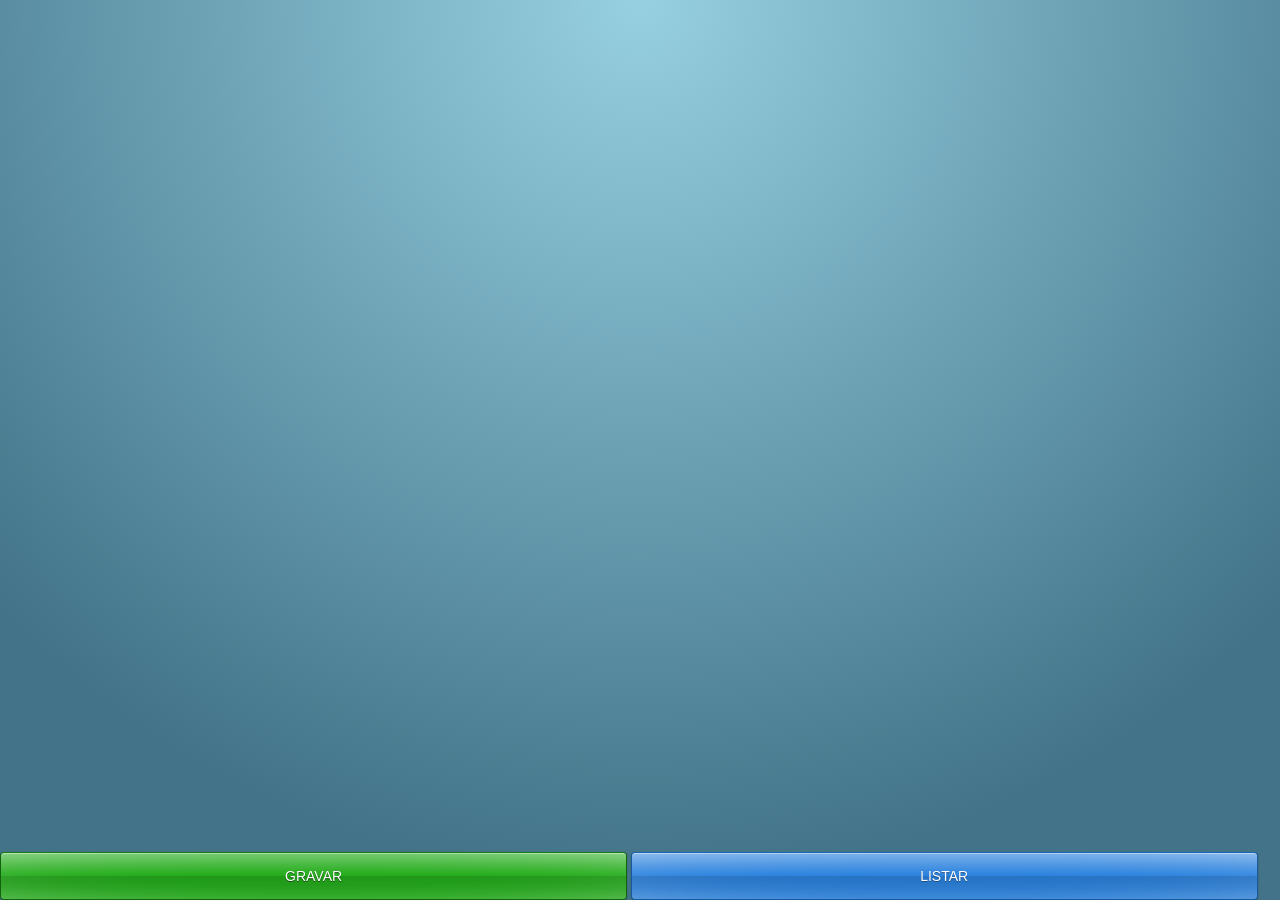
<file: a-copia3htdocs_versãoAlex3/www/index.html>
<!DOCTYPE html>

<!-- Páginal Principal HTML e Referência o Angula JS-->
<html ng-app="scotchApp">
    <head>
        <meta charset="utf-8" />
        <meta name="format-detection" content="telephone=no" />
        <meta name="msapplication-tap-highlight" content="no" />
        <!-- WARNING: for iOS 7, remove the width=device-width and height=device-height attributes. See https://issues.apache.org/jira/browse/CB-4323 -->
        <meta name="viewport" content="user-scalable=no, initial-scale=1, maximum-scale=1, minimum-scale=1, width=device-width, height=device-height, target-densitydpi=device-dpi" />
        
         <!-- Importações CSS-->
        <!-- <link rel="stylesheet" type="text/css" href="css/index.css" /> -->
        <link rel="stylesheet" type="text/css" href="css/bootstrap.min.css" />
        <!-- <link rel="stylesheet" type="text/css" href="css/font-awesome.min.css"> -->
        <!-- <link rel="stylesheet" type="text/css" href="css/cssReflow.css"> -->
        <!-- <link rel="stylesheet" type="text/css" href="css/cssReflowBoilerplate.css"> -->
        <!-- <link rel="stylesheet" type="text/css" href="css/cssCaio.css"> -->
        
         <link rel="stylesheet" href="css/style.css">

        <!-- Importações Botões Glossy -->
        <meta http-equiv="X-UA-Compatible" content="IE=edge,chrome=1">
        <link rel="stylesheet" href="css/styleGlossy.css">

        <!-- Importações Calendário / Menu Salvar-->
        <!-- <link rel="stylesheet" type="text/css" href="css/styleCalendar.css"> -->


        <!-- Google Fonts -->
       <!--  <link href='https://fonts.googleapis.com/css?family=Monoton' rel='stylesheet' type='text/css'> -->
       <!--  <link href='https://fonts.googleapis.com/css?family=Allerta+Stencil' rel='stylesheet' type='text/css'> -->
        <link href='https://fonts.googleapis.com/css?family=Fugaz+One' rel='stylesheet' type='text/css'>

        <!-- Importações Java Script-->
        <script src="js/jquery.js"></script>  <!--Referenciando JQuery - Necessário ´para o funcionamento do 

        Bootstrap> -->
        <!-- <script src="js/bootstrap.min.js"></script> -->  <!--Referenciando Bootstrap> --> 
        <!--
        <script type="text/javascript" src="cordova.js"></script> Padrão-->
        <!--<script type="text/javascript" src="phonegap.js"></script> -->
        <script type="text/javascript" src="js/index.js"></script> <!--Fonte JavaScript-->
        <script type="text/javascript" src="js/angular.js"></script>
        <script type="text/javascript" src="js/angular-route.js"></script>
        <script type="text/javascript" src="js/app.js"></script>



        <title>Hello World</title>
    </head>
    <body>

    <div id="menu_principal" ng-view>
        <!-- <div class="app">
            <h1>PhoneGap</h1>
            <div id="deviceready" class="blink">
                <p class="event listening">Connecting to Device</p>
                <p class="event received">Device is Ready</p>
            </div>
        </div> -->
    </div>


       
        <script type="text/javascript">
            //app.initialize();
        </script>
    </body>
</html>
</file>
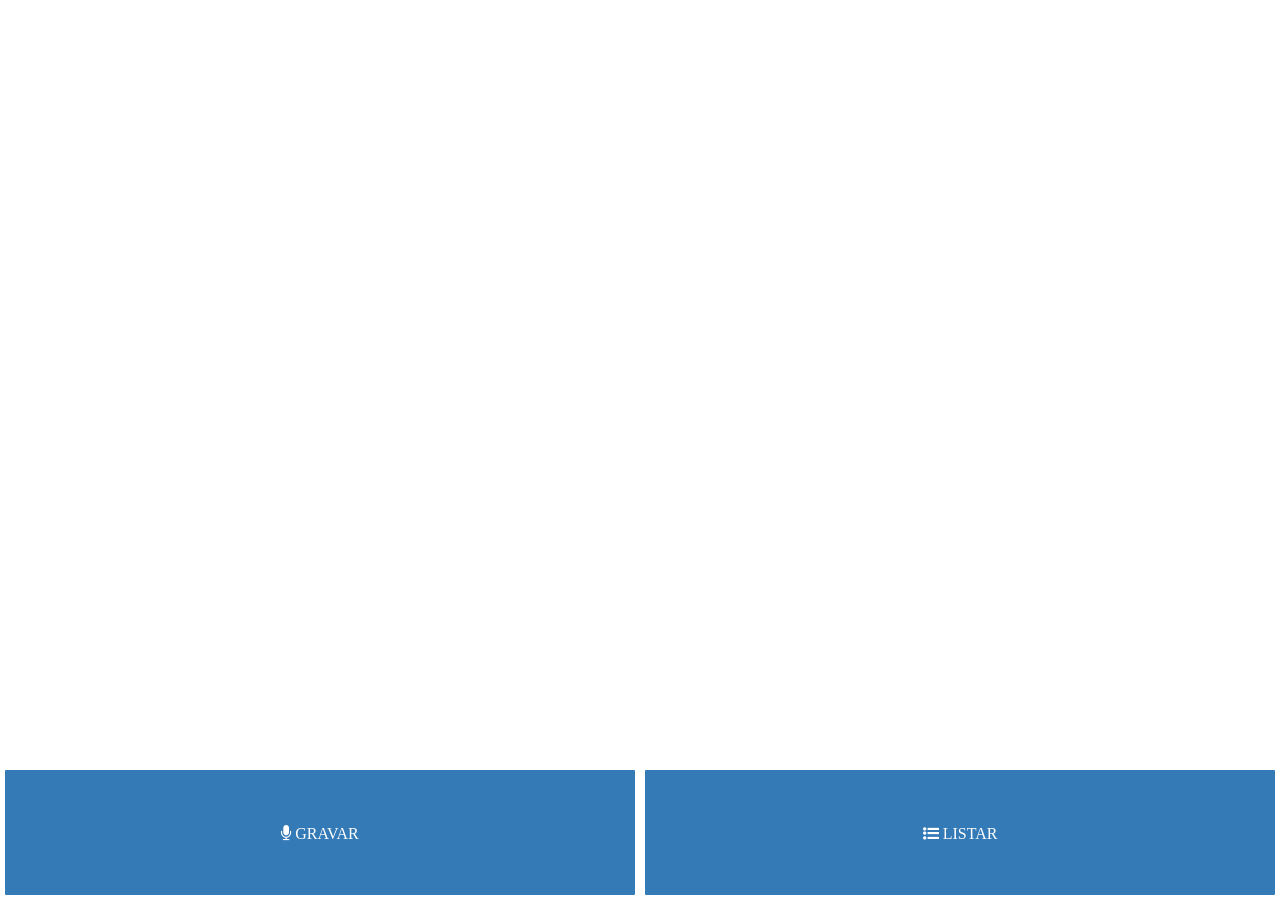
<file: a-copia3htdocs_versãoAlex3/platforms/android/assets/www/index.html>
<!DOCTYPE html>

<!-- Páginal Principal HTML e Referência o Angula JS-->
<html ng-app="scotchApp">
    <head>
        <meta charset="utf-8" />
        <meta name="format-detection" content="telephone=no" />
        <meta name="msapplication-tap-highlight" content="no" />
        <!-- WARNING: for iOS 7, remove the width=device-width and height=device-height attributes. See https://issues.apache.org/jira/browse/CB-4323 -->
        <meta name="viewport" content="user-scalable=no, initial-scale=1, maximum-scale=1, minimum-scale=1, width=device-width, height=device-height, target-densitydpi=device-dpi" />
        
         <!-- Importações CSS-->
        <link rel="stylesheet" type="text/css" href="css/index.css" />
        <link rel="stylesheet" type="text/css" href="css/bootstrap.min.css" />
        <link rel="stylesheet" type="text/css" href="css/font-awesome.min.css">
        <link rel="stylesheet" type="text/css" href="css/cssReflow.css">
        <link rel="stylesheet" type="text/css" href="css/cssReflowBoilerplate.css">
        <link rel="stylesheet" type="text/css" href="css/cssCaio.css">
        
        <!-- Importações Java Script-->
        <script src="js/jquery.js"></script>  <!--Referenciando JQuery - Necessário ´para o funcionamento do 

        Bootstrap> -->
        <script src="js/bootstrap.min.js"></script>   <!--Referenciando Bootstrap> -->
        <!--
        <script type="text/javascript" src="cordova.js"></script> Padrão-->
        <!--<script type="text/javascript" src="phonegap.js"></script> -->
        <script type="text/javascript" src="js/index.js"></script> <!--Fonte JavaScript-->
        <script type="text/javascript" src="js/angular.js"></script>
        <script type="text/javascript" src="js/angular-route.js"></script>
        <script type="text/javascript" src="js/app.js"></script>



        <title>Hello World</title>
    </head>
    <body>

    <div id="menu_principal" ng-view>
        <!-- <div class="app">
            <h1>PhoneGap</h1>
            <div id="deviceready" class="blink">
                <p class="event listening">Connecting to Device</p>
                <p class="event received">Device is Ready</p>
            </div>
        </div> -->
    </div>


       
        <script type="text/javascript">
            //app.initialize();
        </script>
    </body>
</html>
</file>
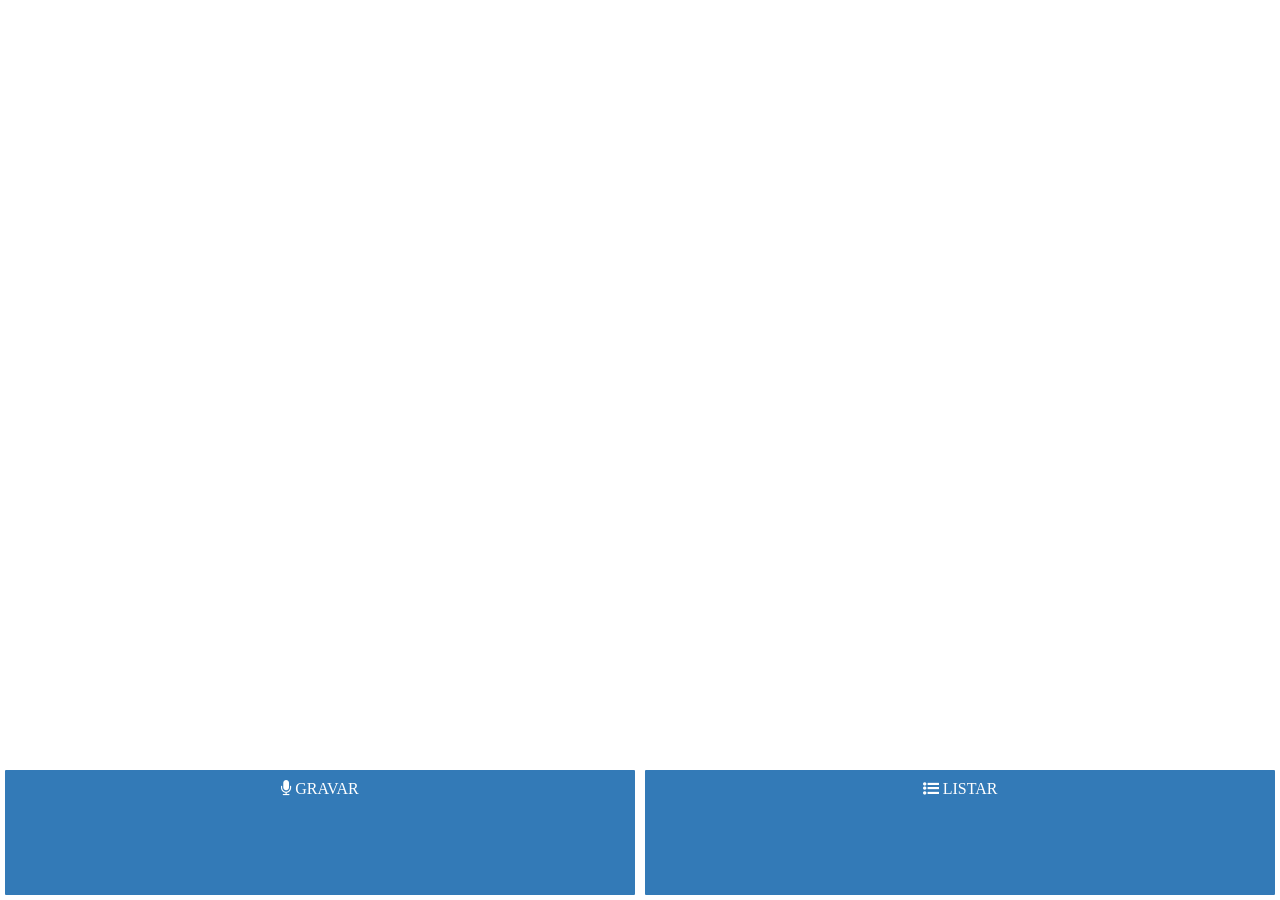
<file: a-copia3htdocs_versãoAlex3/platforms/android/assets/www/www/index.html>
<!DOCTYPE html>

<html ng-app="scotchApp">
    <head>
        <meta charset="utf-8" />
        <meta name="format-detection" content="telephone=no" />
        <meta name="msapplication-tap-highlight" content="no" />
        <!-- WARNING: for iOS 7, remove the width=device-width and height=device-height attributes. See https://issues.apache.org/jira/browse/CB-4323 -->
        <meta name="viewport" content="user-scalable=no, initial-scale=1, maximum-scale=1, minimum-scale=1, width=device-width, height=device-height, target-densitydpi=device-dpi" />
        
         <!-- Importações CSS-->
        <link rel="stylesheet" type="text/css" href="css/index.css" />
        <link rel="stylesheet" type="text/css" href="css/bootstrap.min.css" />
        <link rel="stylesheet" type="text/css" href="css/font-awesome.min.css">
        <link rel="stylesheet" type="text/css" href="css/cssReflow.css">
        <link rel="stylesheet" type="text/css" href="css/cssReflowBoilerplate.css">
        <link rel="stylesheet" type="text/css" href="css/cssCaio.css">
        
        <!-- Importações Java Script-->
        <script src="js/jquery.js"></script>  <!--Referenciando JQuery - Necessário ´para o funcionamento do 

        Bootstrap> -->
        <script src="js/bootstrap.min.js"></script>   <!--Referenciando Bootstrap> -->
        <!--
        <script type="text/javascript" src="cordova.js"></script> Padrão-->
        <!--<script type="text/javascript" src="phonegap.js"></script> -->
        <script type="text/javascript" src="js/index.js"></script> <!--Fonte JavaScript-->
        <script type="text/javascript" src="js/angular.js"></script>
        <script type="text/javascript" src="js/angular-route.js"></script>
        <script type="text/javascript" src="js/app.js"></script>



        <title>Hello World</title>
    </head>
    <body>

    <div id="menu_principal" ng-view>
        <!-- <div class="app">
            <h1>PhoneGap</h1>
            <div id="deviceready" class="blink">
                <p class="event listening">Connecting to Device</p>
                <p class="event received">Device is Ready</p>
            </div>
        </div> -->
    </div>


       
        <script type="text/javascript">
            //app.initialize();
        </script>
    </body>
</html>
</file>
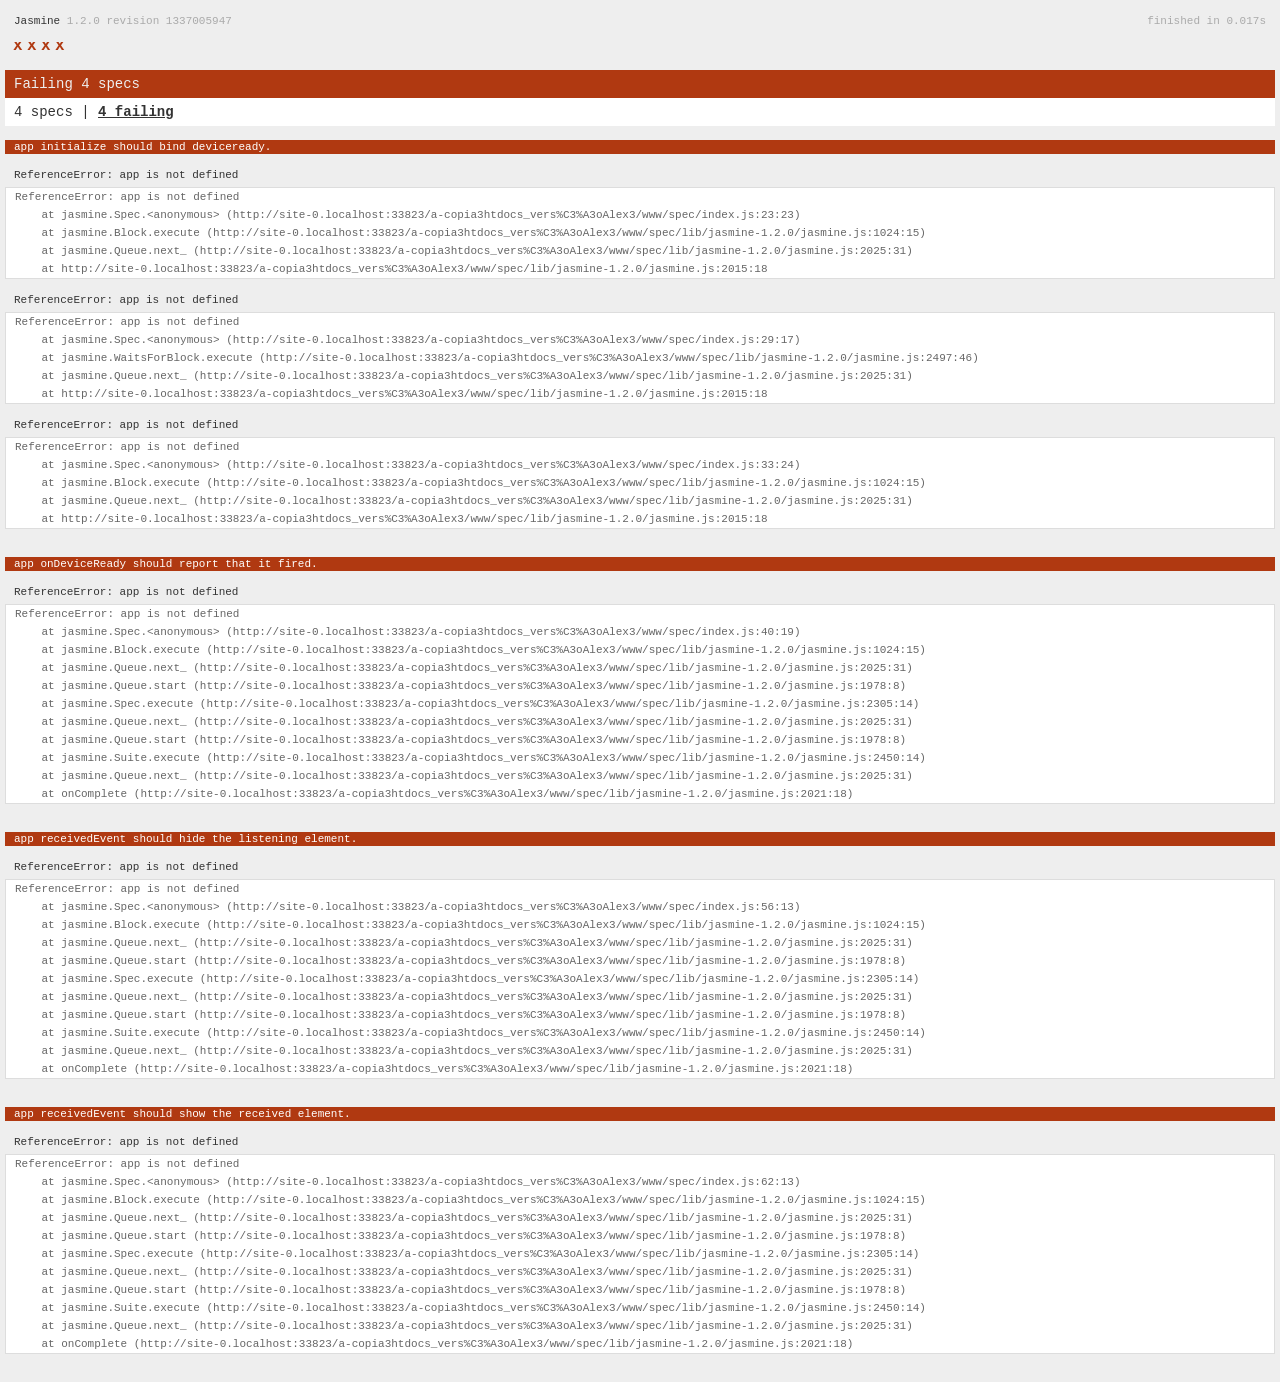
<file: a-copia3htdocs_versãoAlex3/www/spec.html>
<!DOCTYPE html>
<!--
    Licensed to the Apache Software Foundation (ASF) under one
    or more contributor license agreements.  See the NOTICE file
    distributed with this work for additional information
    regarding copyright ownership.  The ASF licenses this file
    to you under the Apache License, Version 2.0 (the
    "License"); you may not use this file except in compliance
    with the License.  You may obtain a copy of the License at

    http://www.apache.org/licenses/LICENSE-2.0

    Unless required by applicable law or agreed to in writing,
    software distributed under the License is distributed on an
    "AS IS" BASIS, WITHOUT WARRANTIES OR CONDITIONS OF ANY
     KIND, either express or implied.  See the License for the
    specific language governing permissions and limitations
    under the License.
-->
<html>
    <head>
        <title>Jasmine Spec Runner</title>

        <!-- jasmine source -->
        <link rel="shortcut icon" type="image/png" href="spec/lib/jasmine-1.2.0/jasmine_favicon.png">
        <link rel="stylesheet" type="text/css" href="spec/lib/jasmine-1.2.0/jasmine.css">
        <script type="text/javascript" src="spec/lib/jasmine-1.2.0/jasmine.js"></script>
        <script type="text/javascript" src="spec/lib/jasmine-1.2.0/jasmine-html.js"></script>

        <!-- include source files here... -->
        <script type="text/javascript" src="js/index.js"></script>

        <!-- include spec files here... -->
        <script type="text/javascript" src="spec/helper.js"></script>
        <script type="text/javascript" src="spec/index.js"></script>

        <script type="text/javascript">
            (function() {
                var jasmineEnv = jasmine.getEnv();
                jasmineEnv.updateInterval = 1000;

                var htmlReporter = new jasmine.HtmlReporter();

                jasmineEnv.addReporter(htmlReporter);

                jasmineEnv.specFilter = function(spec) {
                    return htmlReporter.specFilter(spec);
                };

                var currentWindowOnload = window.onload;

                window.onload = function() {
                    if (currentWindowOnload) {
                        currentWindowOnload();
                    }
                    execJasmine();
                };

                function execJasmine() {
                    jasmineEnv.execute();
                }
            })();
        </script>
    </head>
    <body>
        <div id="stage" style="display:none;"></div>
    </body>
</html>
</file>
<file: a-copia3htdocs_versãoAlex3/www/css/index.css>
/*
 * Licensed to the Apache Software Foundation (ASF) under one
 * or more contributor license agreements.  See the NOTICE file
 * distributed with this work for additional information
 * regarding copyright ownership.  The ASF licenses this file
 * to you under the Apache License, Version 2.0 (the
 * "License"); you may not use this file except in compliance
 * with the License.  You may obtain a copy of the License at
 *
 * http://www.apache.org/licenses/LICENSE-2.0
 *
 * Unless required by applicable law or agreed to in writing,
 * software distributed under the License is distributed on an
 * "AS IS" BASIS, WITHOUT WARRANTIES OR CONDITIONS OF ANY
 * KIND, either express or implied.  See the License for the
 * specific language governing permissions and limitations
 * under the License.
 */
* {
    -webkit-tap-highlight-color: rgba(0,0,0,0); /* make transparent link selection, adjust last value opacity 0 to 1.0 */
}

body {
    -webkit-touch-callout: none;                /* prevent callout to copy image, etc when tap to hold */
    -webkit-text-size-adjust: none;             /* prevent webkit from resizing text to fit */
    -webkit-user-select: none;                  /* prevent copy paste, to allow, change 'none' to 'text' */
    background-color:#E4E4E4;
    background-image:linear-gradient(top, #A7A7A7 0%, #E4E4E4 51%);
    background-image:-webkit-linear-gradient(top, #A7A7A7 0%, #E4E4E4 51%);
    background-image:-ms-linear-gradient(top, #A7A7A7 0%, #E4E4E4 51%);
    background-image:-webkit-gradient(
        linear,
        left top,
        left bottom,
        color-stop(0, #A7A7A7),
        color-stop(0.51, #E4E4E4)
    );
    background-attachment:fixed;
    font-family:'HelveticaNeue-Light', 'HelveticaNeue', Helvetica, Arial, sans-serif;
    font-size:12px;
    height:100%;
    margin:0px;
    padding:0px;
    text-transform:uppercase;
    width:100%;
}

/* Portrait layout (default) */
.app {
    background:url(../img/girl2.png) no-repeat center top; /* 170px x 200px */
    position:absolute;             /* position in the center of the screen */
    left:50%;
    top:50%;
    height:50px;                   /* text area height */
    width:225px;                   /* text area width */
    text-align:center;
    padding:180px 0px 0px 0px;     /* image height is 200px (bottom 20px are overlapped with text) */
    margin:-115px 0px 0px -112px;  /* offset vertical: half of image height and text area height */
                                   /* offset horizontal: half of text area width */
}

/* Landscape layout (with min-width) */
@media screen and (min-aspect-ratio: 1/1) and (min-width:400px) {
    .app {
        background-position:left center;
        padding:75px 0px 75px 170px;  /* padding-top + padding-bottom + text area = image height */
        margin:-90px 0px 0px -198px;  /* offset vertical: half of image height */
                                      /* offset horizontal: half of image width and text area width */
    }
}

h1 {
    font-size:24px;
    font-weight:normal;
    margin:0px;
    overflow:visible;
    padding:0px;
    text-align:center;
}

.event {
    border-radius:4px;
    -webkit-border-radius:4px;
    color:#FFFFFF;
    font-size:12px;
    margin:0px 30px;
    padding:2px 0px;
}

.event.listening {
    background-color:#333333;
    display:block;
}

.event.received {
    background-color:#4B946A;
    display:none;
}

@keyframes fade {
    from { opacity: 1.0; }
    50% { opacity: 0.4; }
    to { opacity: 1.0; }
}
 
@-webkit-keyframes fade {
    from { opacity: 1.0; }
    50% { opacity: 0.4; }
    to { opacity: 1.0; }
}
 
.blink {
    animation:fade 1000ms infinite;
    -webkit-animation:fade 3000ms infinite;
}
</file>
<file: a-copia3htdocs_versãoAlex3/www/css/cssReflow.css>
/* This code is only meant for previewing your Reflow design. */
.primaryContainer {
    height: auto;
    margin-left: auto;
    margin-right: auto;
    min-height: 100%;
    width: 100%;
    background-color: rgb(0, 0, 0);
}

#input:hover {
    display: block;
    background-color: rgb(239, 241, 241);
    -webkit-box-shadow: rgb(50, 50, 50) 0px 3px 3px 0px;
    box-shadow: rgb(50, 50, 50) 0px 3px 3px 0px;
}

#box {
    float: left;
    height: 105px;
    margin-left: 14.65874%;
    margin-top: 32px;
    clear: none;
    width: 69.463118%;
    background-color: rgb(170, 113, 113);
}

#input {
    float: left;
    height: 108px;
    font-size: 1em;
    margin-left: 1.729318%;
    margin-top: 400px;
    clear: none;
    width: 47.411073%;
    -webkit-box-shadow: rgb(45, 45, 45) -2px 6px 3px 0px;
    box-shadow: rgb(45, 45, 45) -2px 6px 3px 0px;
    display: block;
}

#input1 {
    float: left;
    height: 108px;
    font-size: 1em;
    margin-left: 1.729318%;
    margin-top: 400px;
    clear: none;
    width: 47.448941%;
    margin-right: 0%;
    -webkit-box-shadow: rgb(38, 38, 38) 0px 7px 3px 0px;
    box-shadow: rgb(38, 38, 38) 0px 7px 3px 0px;
}

@media only screen and (max-width: 891px) {
    #input:hover {
        display: block;
        background-color: rgb(239, 241, 241);
        -webkit-box-shadow: rgb(50, 50, 50) 0px 3px 3px 0px;
        box-shadow: rgb(50, 50, 50) 0px 3px 3px 0px;
    }

    #box {
        height: 517px;
        width: 69.465488%;
        margin-top: 32px;
        margin-left: 14.65874%;
        clear: none;
    }

    #input {
        float: left;
        height: 108px;
        font-size: 1em;
        margin-left: 1.729318%;
        margin-top: 400px;
        clear: none;
        width: 47.411073%;
        -webkit-box-shadow: rgb(45, 45, 45) -2px 6px 3px 0px;
        box-shadow: rgb(45, 45, 45) -2px 6px 3px 0px;
        display: block;
    }

    #input1 {
        float: left;
        height: 108px;
        font-size: 1em;
        margin-left: 1.729318%;
        margin-top: 400px;
        clear: none;
        width: 47.448941%;
        margin-right: 0%;
        -webkit-box-shadow: rgb(38, 38, 38) 0px 7px 3px 0px;
        box-shadow: rgb(38, 38, 38) 0px 7px 3px 0px;
    }
}
</file>
<file: a-copia3htdocs_versãoAlex3/www/css/cssReflowBoilerplate.css>
/*
 * HTML5 ✰ Boilerplate
 *
 * What follows is the result of much research on cross-browser styling.
 * Credit left inline and big thanks to Nicolas Gallagher, Jonathan Neal,
 * Kroc Camen, and the H5BP dev community and team.
 *
 * Detailed information about this CSS: h5bp.com/css
 *
 * ==|== normalize ==========================================================
 */


/* =============================================================================
   HTML5 display definitions
   ========================================================================== */

article, aside, details, figcaption, figure, footer, header, hgroup, nav, section { display: block; }
audio, canvas, video { display: inline-block; *display: inline; *zoom: 1; }
audio:not([controls]) { display: none; }
[hidden] { display: none; }


/* =============================================================================
   Base
   ========================================================================== */

/*
 * 1. Correct text resizing oddly in IE6/7 when body font-size is set using em units
 * 2. Force vertical scrollbar in non-IE
 * 3. Prevent iOS text size adjust on device orientation change, without disabling user zoom: h5bp.com/g
 */

html { font-size: 100%; overflow-y: scroll; -webkit-text-size-adjust: 100%; -ms-text-size-adjust: 100%; }

body { margin: 0; font-size: 100%; line-height: 1.231; }

body, button, input, select, textarea { font-family: helvetica, arial,"lucida grande", verdana, "メイリオ", "ＭＳ Ｐゴシック", sans-serif; color: #222; }
/*
 * Remove text-shadow in selection highlight: h5bp.com/i
 * These selection declarations have to be separate
 * Also: hot pink! (or customize the background color to match your design)
 */

::selection { text-shadow: none; background-color: highlight; color: highlighttext; }


/* =============================================================================
   Links
   ========================================================================== */

a { color: #00e; }
a:visited { color: #551a8b; }
a:hover { color: #06e; }
a:focus { outline: thin dotted; }

/* Improve readability when focused and hovered in all browsers: h5bp.com/h */
a:hover, a:active { outline: 0; }


/* =============================================================================
   Typography
   ========================================================================== */

abbr[title] { border-bottom: 1px dotted; }

b, strong { font-weight: bold; }

blockquote { margin: 1em 40px; }

dfn { font-style: italic; }

hr { display: block; height: 1px; border: 0; border-top: 1px solid #ccc; margin: 1em 0; padding: 0; }

ins { background: #ff9; color: #000; text-decoration: none; }

mark { background: #ff0; color: #000; font-style: italic; font-weight: bold; }

/* Redeclare monospace font family: h5bp.com/j */
pre, code, kbd, samp { font-family: monospace, serif; _font-family: 'courier new', monospace; font-size: 1em; }

/* Improve readability of pre-formatted text in all browsers */
pre { white-space: pre; white-space: pre-wrap; word-wrap: break-word; }

q { quotes: none; }
q:before, q:after { content: ""; content: none; }

small { font-size: 85%; }

/* Position subscript and superscript content without affecting line-height: h5bp.com/k */
sub, sup { font-size: 75%; line-height: 0; position: relative; vertical-align: baseline; }
sup { top: -0.5em; }
sub { bottom: -0.25em; }


/* =============================================================================
   Lists
   ========================================================================== */

ul, ol { margin: 1em 0; padding: 0 0 0 40px; }
dd { margin: 0 0 0 40px; }
nav ul, nav ol { list-style: none; list-style-image: none; margin: 0; padding: 0; }


/* =============================================================================
   Embedded content
   ========================================================================== */

/*
 * 1. Improve image quality when scaled in IE7: h5bp.com/d
 * 2. Remove the gap between images and borders on image containers: h5bp.com/e
 */

img { border: 0; -ms-interpolation-mode: bicubic; vertical-align: middle; }

/*
 * Correct overflow not hidden in IE9
 */

svg:not(:root) { overflow: hidden; }


/* =============================================================================
   Figures
   ========================================================================== */

figure { margin: 0; }


/* =============================================================================
   Forms
   ========================================================================== */

form { margin: 0; }
fieldset { border: 0; margin: 0; padding: 0; }

/* Indicate that 'label' will shift focus to the associated form element */
label { cursor: pointer; }

/*
 * 1. Correct color not inheriting in IE6/7/8/9
 * 2. Correct alignment displayed oddly in IE6/7
 */

legend { border: 0; *margin-left: -7px; padding: 0; }

/*
 * 1. Correct font-size not inheriting in all browsers
 * 2. Remove margins in FF3/4 S5 Chrome
 * 3. Define consistent vertical alignment display in all browsers
 */

button, input, select, textarea { font-size: 100%; margin: 0; vertical-align: baseline; *vertical-align: middle; }

/*
 * 1. Define line-height as normal to match FF3/4 (set using !important in the UA stylesheet)
 */

button, input { line-height: normal; }

/*
 * 1. Display hand cursor for clickable form elements
 * 2. Allow styling of clickable form elements in iOS
 * 3. Correct inner spacing displayed oddly in IE7 (doesn't effect IE6)
 */

button, input[type="button"], input[type="reset"], input[type="submit"] { cursor: pointer; -webkit-appearance: button; *overflow: visible; }

/*
 * Consistent box sizing and appearance
 */

input[type="checkbox"], input[type="radio"] { box-sizing: border-box; padding: 0; }
input[type="search"] { -webkit-appearance: textfield; -moz-box-sizing: content-box; -webkit-box-sizing: content-box; box-sizing: content-box; }
input[type="search"]::-webkit-search-decoration { -webkit-appearance: none; }

/*
 * Remove inner padding and border in FF3/4: h5bp.com/l
 */

button::-moz-focus-inner, input::-moz-focus-inner { border: 0; padding: 0; }

/*
 * 1. Remove default vertical scrollbar in IE6/7/8/9
 * 2. Allow only vertical resizing
 */

textarea { overflow: auto; vertical-align: top; resize: vertical; }

/* Colors for form validity */
input:valid, textarea:valid {  }
input:invalid, textarea:invalid { background-color: #f0dddd; }


/* =============================================================================
   Tables
   ========================================================================== */

table { border-collapse: collapse; border-spacing: 0; }
td { vertical-align: top; }


/* ==|== primary styles =====================================================
   Author:
   ========================================================================== */

/* ==|== media queries ======================================================
   PLACEHOLDER Media Queries for Responsive Design.
   These override the primary ('mobile first') styles
   Modify as content requires.
   ========================================================================== */

@media only screen and (min-width: 480px) {
  /* Style adjustments for viewports 480px and over go here */

}

@media only screen and (min-width: 768px) {
  /* Style adjustments for viewports 768px and over go here */

}



/* ==|== non-semantic helper classes ========================================
   Please define your styles before this section.
   ========================================================================== */

/* For image replacement */
.ir { display: block; border: 0; text-indent: -999em; overflow: hidden; background-color: transparent; background-repeat: no-repeat; text-align: left; direction: ltr; }
.ir br { display: none; }

/* Hide from both screenreaders and browsers: h5bp.com/u */
.hidden { display: none !important; visibility: hidden; }

/* Hide only visually, but have it available for screenreaders: h5bp.com/v */
.visuallyhidden { border: 0; clip: rect(0 0 0 0); height: 1px; margin: -1px; overflow: hidden; padding: 0; position: absolute; width: 1px; }

/* Extends the .visuallyhidden class to allow the element to be focusable when navigated to via the keyboard: h5bp.com/p */
.visuallyhidden.focusable:active, .visuallyhidden.focusable:focus { clip: auto; height: auto; margin: 0; overflow: visible; position: static; width: auto; }

/* Hide visually and from screenreaders, but maintain layout */
.invisible { visibility: hidden; }

/* Contain floats: h5bp.com/q */
.clearfix:before, .clearfix:after { content: ""; display: table; }
.clearfix:after { clear: both; }
.clearfix { *zoom: 1; }



/* ==|== print styles =======================================================
   Print styles.
   Inlined to avoid required HTTP connection: h5bp.com/r
   ========================================================================== */

@media print {
    * { background: transparent !important; color: black !important; box-shadow:none !important; text-shadow: none !important; filter:none !important; -ms-filter: none !important; } /* Black prints faster: h5bp.com/s */
    a, a:visited { text-decoration: underline; }
    a[href]:after { content: " (" attr(href) ")"; }
    abbr[title]:after { content: " (" attr(title) ")"; }
    .ir a:after, a[href^="javascript:"]:after, a[href^="#"]:after { content: ""; }  /* Don't show links for images, or javascript/internal links */
    pre, blockquote { border: 1px solid #999; page-break-inside: avoid; }
    table { display: table-header-group; } /* h5bp.com/t */
    tr, img { page-break-inside: avoid; }
    img { max-width: 100% !important; }
    @page { margin: 0.5cm; }
    p, h2, h3 { orphans: 3; widows: 3; }
    h2, h3 { page-break-after: avoid; }
}

/* reflow reset for -webkit-margin-before: 1em */
p { margin: 0; }

html {
    overflow-y: auto;
    background-color: transparent;
    height: 100%;
}

body {
    background: #fff;
    font: normal 100%;
    position: relative;
    height: 100%;
}

body, div, img, p, button, input, select, textarea, a {
    box-sizing: border-box;
}

.image {
    display: block;
}

input {
    cursor: default;
    display: block;
}

input[type=button] {
    background-color: #e5e9e8;
    border: 1px solid #9daca9;
    border-radius: 4px;
    box-shadow: inset 0 1px #fff;
    font: inherit;
    letter-spacing: inherit;
    text-indent: inherit;
    color: inherit;
}

input[type=button]:hover {
    background-color: #eff1f1;
}

input[type=button]:active {
    background-color: #d2d6d6;
    border: 1px solid #9daca9;
    box-shadow: inset 0 1px rgba(0,0,0,0.1);
}

/* Reset anchor styles to an unstyled default to be in parity with design surface. It 
   is presumed that most link styles in real-world designs are custom (non-default). */
a, a:visited, a:hover, a:active {
    color: inherit;
    text-decoration: inherit;
}
</file>
<file: a-copia3htdocs_versãoAlex3/www/css/cssCaio.css>
﻿.posicaoBotaoGravar {
    position: fixed;
    bottom: 0;
    left: 0;
    border: 5px solid white;
}

.posicaoBotaoListarGravacao {
    position: fixed;
    bottom: 0;
    right: 0;    
    border: 5px solid white;
}

.modalDialog {
	position: fixed;
	font-family: Arial, Helvetica, sans-serif;
	top: 0;
	right: 0;
	bottom: 0;
	left: 0;
	background: rgba(0,0,0,0.8);
	z-index: 99999;
	opacity:0;
	-webkit-transition: opacity 400ms ease-in;
	-moz-transition: opacity 400ms ease-in;
	transition: opacity 400ms ease-in;
	pointer-events: none;
}

.modalDialog:target {
	opacity:1;
	pointer-events: auto;
}

.modalDialog > div {
	width: 400px;
	position: relative;
	margin: 10% auto;
	padding: 5px 20px 13px 20px;
	border-radius: 10px;
	background: #fff;
	background: -moz-linear-gradient(#fff, #999);
	background: -webkit-linear-gradient(#fff, #999);
	background: -o-linear-gradient(#fff, #999);
}

.close {
	background: #606061;
	color: #FFFFFF;
	line-height: 25px;
	position: absolute;
	right: -12px;
	text-align: center;
	top: -10px;
	width: 24px;
	text-decoration: none;
	font-weight: bold;
	-webkit-border-radius: 12px;
	-moz-border-radius: 12px;
	border-radius: 12px;
	-moz-box-shadow: 1px 1px 3px #000;
	-webkit-box-shadow: 1px 1px 3px #000;
	box-shadow: 1px 1px 3px #000;
}

.close:hover { background: #00d9ff; }
</file>
<file: a-copia3htdocs_versãoAlex3/www/css/style.css>
﻿.container, .container-fluid {
padding-right: 15px;
padding-left: 15px;
background-color: #f9f9f9; 
}

.row {
margin-bottom: 20px;
}

[class*="col-"], header, footer, nav, aside, section, div[role="main"] {
padding-top: 15px;
 padding-bottom: 15px;
 background-color: #f5f5f5;
 background-color: rgba(86,61,124,.15);
 border: 1px solid #ddd;
 border: 1px solid rgba(86,61,124,.2);
 text-align: center;	
}

div[role="main"] {
 background-color: #fff;
}

div[role="main"], nav, aside {
 height: 600px;
}

.fielsetty {

  width: 100%; /*49%*/
  display: inline-block;
  vertical-align: top;
  /*position: absolute;*/
  overflow: hidden;
  min-width: 96px;
  line-height: 46px;
  padding: 0 24px;
  font-size: 18px;
  color: white;
  text-align: center;
  text-decoration: none;
  text-shadow: 0 1px #154c86;
  background-color: #247edd;
  background-clip: padding-box;
  border: 1px solid;
  border-color: #1c65b2 #18589c #18589c;
  border-radius: 4px;
  -webkit-box-shadow: inset 0 1px rgba(255, 255, 255, 0.4), 0 1px 2px rgba(0, 0, 0, 0.2);
  box-shadow: inset 0 1px rgba(255, 255, 255, 0.4), 0 1px 2px rgba(0, 0, 0, 0.2);
  background-image: -webkit-linear-gradient(top, rgba(255, 255, 255, 0.3), rgba(255, 255, 255, 0) 50%, rgba(0, 0, 0, 0.12) 51%, rgba(0, 0, 0, 0.04));
  background-image: -moz-linear-gradient(top, rgba(255, 255, 255, 0.3), rgba(255, 255, 255, 0) 50%, rgba(0, 0, 0, 0.12) 51%, rgba(0, 0, 0, 0.04));
  background-image: -o-linear-gradient(top, rgba(255, 255, 255, 0.3), rgba(255, 255, 255, 0) 50%, rgba(0, 0, 0, 0.12) 51%, rgba(0, 0, 0, 0.04));
  background-image: linear-gradient(to bottom, rgba(255, 255, 255, 0.3), rgba(255, 255, 255, 0) 50%, rgba(0, 0, 0, 0.12) 51%, rgba(0, 0, 0, 0.04));


 /* content: '';
  position: absolute;
  top: -25%;
  bottom: -25%;
  left: -20%;
  right: -20%;
  border-radius: 50%;
  background: transparent;
  -webkit-box-shadow: inset 0 0 38px rgba(255, 255, 255, 0.5);
  box-shadow: inset 0 0 38px rgba(255, 255, 255, 0.5);
*/

}

.combobox {
height: 40px;
  width: 35%; /*49%*/
  display: inline-block;
  vertical-align: top;
  /*position: absolute;*/
  overflow: hidden;
  min-width: 96px;
  line-height: 46px;
  padding: 0 24px;
  font-size: 14px;
  color: white;
  text-align: center;
  text-decoration: none;
  text-shadow: 0 1px #154c86;
  background-color: #247edd;
  background-clip: padding-box;
  border: 1px solid;
  border-color: #1c65b2 #18589c #18589c;
  border-radius: 4px;
  -webkit-box-shadow: inset 0 1px rgba(255, 255, 255, 0.4), 0 1px 2px rgba(0, 0, 0, 0.2);
  box-shadow: inset 0 1px rgba(255, 255, 255, 0.4), 0 1px 2px rgba(0, 0, 0, 0.2);
  background-image: -webkit-linear-gradient(top, rgba(255, 255, 255, 0.3), rgba(255, 255, 255, 0) 50%, rgba(0, 0, 0, 0.12) 51%, rgba(0, 0, 0, 0.04));
  background-image: -moz-linear-gradient(top, rgba(255, 255, 255, 0.3), rgba(255, 255, 255, 0) 50%, rgba(0, 0, 0, 0.12) 51%, rgba(0, 0, 0, 0.04));
  background-image: -o-linear-gradient(top, rgba(255, 255, 255, 0.3), rgba(255, 255, 255, 0) 50%, rgba(0, 0, 0, 0.12) 51%, rgba(0, 0, 0, 0.04));
  background-image: linear-gradient(to bottom, rgba(255, 255, 255, 0.3), rgba(255, 255, 255, 0) 50%, rgba(0, 0, 0, 0.12) 51%, rgba(0, 0, 0, 0.04));

	margin-left: 35%;
	margin-right: 41%;
	margin-top: 5%;
	margin-bottom: 85%;
 /* content: '';
  position: absolute;
  top: -25%;
  bottom: -25%;
  left: -20%;
  right: -20%;
  border-radius: 50%;
  background: transparent;
  -webkit-box-shadow: inset 0 0 38px rgba(255, 255, 255, 0.5);
  box-shadow: inset 0 0 38px rgba(255, 255, 255, 0.5);
*/

}

.titulos{

  width: 50%; /*49%*/
  display: inline-block;
  vertical-align: top;
  /*position: absolute;*/
  overflow: hidden;
  min-width: 96px;
  /*line-height: 46px;*/
  /*padding: 0 24px;*/
  font-size: 17px;
  color: white;
  text-align: center;
  text-decoration: none;
  text-shadow: 0 1px #154c86;
  /*background-color: #247edd;
  background-clip: padding-box;*/
  border: 1px solid;
  border-color: #1c65b2 #18589c #18589c;
  border-radius: 4px;
  -webkit-box-shadow: inset 0 1px rgba(255, 255, 255, 0.4), 0 1px 2px rgba(0, 0, 0, 0.2);
 /* box-shadow: inset 0 1px rgba(255, 255, 255, 0.4), 0 1px 2px rgba(0, 0, 0, 0.2);
  background-image: -webkit-linear-gradient(top, rgba(255, 255, 255, 0.3), rgba(255, 255, 255, 0) 50%, rgba(0, 0, 0, 0.12) 51%, rgba(0, 0, 0, 0.04));
  background-image: -moz-linear-gradient(top, rgba(255, 255, 255, 0.3), rgba(255, 255, 255, 0) 50%, rgba(0, 0, 0, 0.12) 51%, rgba(0, 0, 0, 0.04));
  background-image: -o-linear-gradient(top, rgba(255, 255, 255, 0.3), rgba(255, 255, 255, 0) 50%, rgba(0, 0, 0, 0.12) 51%, rgba(0, 0, 0, 0.04));
  background-image: linear-gradient(to bottom, rgba(255, 255, 255, 0.3), rgba(255, 255, 255, 0) 50%, rgba(0, 0, 0, 0.12) 51%, rgba(0, 0, 0, 0.04));
*/
	margin-left: 27%;
	/*margin-right: 41%;*/
	margin-top: 5%;
	/*margin-bottom: 0%;*/
}

.titulos2{

  width: 50%; /*49%*/
  display: inline-block;
  vertical-align: top;
  /*position: absolute;*/
  overflow: hidden;
  min-width: 96px;
  /*line-height: 46px;*/
  /*padding: 0 24px;*/
  font-size: 17px;
  color: white;
  text-align: center;
  text-decoration: none;
  text-shadow: 0 1px #154c86;
  /*background-color: #247edd;
  background-clip: padding-box;*/
  border: 1px solid;
  border-color: #1c65b2 #18589c #18589c;
  border-radius: 4px;
  -webkit-box-shadow: inset 0 1px rgba(255, 255, 255, 0.4), 0 1px 2px rgba(0, 0, 0, 0.2);
 /* box-shadow: inset 0 1px rgba(255, 255, 255, 0.4), 0 1px 2px rgba(0, 0, 0, 0.2);
  background-image: -webkit-linear-gradient(top, rgba(255, 255, 255, 0.3), rgba(255, 255, 255, 0) 50%, rgba(0, 0, 0, 0.12) 51%, rgba(0, 0, 0, 0.04));
  background-image: -moz-linear-gradient(top, rgba(255, 255, 255, 0.3), rgba(255, 255, 255, 0) 50%, rgba(0, 0, 0, 0.12) 51%, rgba(0, 0, 0, 0.04));
  background-image: -o-linear-gradient(top, rgba(255, 255, 255, 0.3), rgba(255, 255, 255, 0) 50%, rgba(0, 0, 0, 0.12) 51%, rgba(0, 0, 0, 0.04));
  background-image: linear-gradient(to bottom, rgba(255, 255, 255, 0.3), rgba(255, 255, 255, 0) 50%, rgba(0, 0, 0, 0.12) 51%, rgba(0, 0, 0, 0.04));
*/
	margin-left: 27%;
	margin-right: 41%;
	margin-top: -70%;
	margin-bottom: 0%;
}

.datapicker{
	width: 45%; /*49%*/
  display: inline-block;
  vertical-align: top;
  /*position: absolute;*/
  overflow: hidden;
  min-width: 96px;
  /*line-height: 46px;*/
  /*padding: 0 24px;*/
  font-size: 17px;
  color: black;
  text-align: center;
  text-decoration: none;
  text-shadow: 0 1px #154c86;
  /*background-color: #247edd;
  background-clip: padding-box;*/
  border: 1px solid;
  border-color: #1c65b2 #18589c #18589c;
  border-radius: 4px;
  -webkit-box-shadow: inset 0 1px rgba(255, 255, 255, 0.4), 0 1px 2px rgba(0, 0, 0, 0.2);
 /* box-shadow: inset 0 1px rgba(255, 255, 255, 0.4), 0 1px 2px rgba(0, 0, 0, 0.2);
  background-image: -webkit-linear-gradient(top, rgba(255, 255, 255, 0.3), rgba(255, 255, 255, 0) 50%, rgba(0, 0, 0, 0.12) 51%, rgba(0, 0, 0, 0.04));
  background-image: -moz-linear-gradient(top, rgba(255, 255, 255, 0.3), rgba(255, 255, 255, 0) 50%, rgba(0, 0, 0, 0.12) 51%, rgba(0, 0, 0, 0.04));
  background-image: -o-linear-gradient(top, rgba(255, 255, 255, 0.3), rgba(255, 255, 255, 0) 50%, rgba(0, 0, 0, 0.12) 51%, rgba(0, 0, 0, 0.04));
  background-image: linear-gradient(to bottom, rgba(255, 255, 255, 0.3), rgba(255, 255, 255, 0) 50%, rgba(0, 0, 0, 0.12) 51%, rgba(0, 0, 0, 0.04));
*/
	margin-left: 30%;
	margin-right: 41%;
	margin-top: -65%;
	margin-bottom: 0%;
}

/*Efeito BLIN (Texto Piscante) - HTML5*/
.pisca-pisca {
    animation-duration: 1s;
    animation-name: blink;
    animation-iteration-count: infinite;
    animation-direction: alternate;
    animation-timing-function: ease-in-out;
}
    @keyframes blink {
    from {
        opacity: 1;
    }
    to {
        opacity: 0;
  }
}

.centralizar-blink{
  /*float: center;*/
  /*margin-left: 45%;*/
   position: absolute;
  bottom: 150px;*/
  width: 100%;
 margin-left: 35%;
 /*top: 15px;*/
}

.font-blink{
  font-size: 20px;
}

.pisca-pisca-imagem {
    animation-duration: 1s;
    animation-name: blink;
    animation-iteration-count: infinite;
    animation-direction: alternate;
    animation-timing-function: ease-in-out;
}
    @keyframes blink {
    from {
        opacity: 1;
    }
    to {
        opacity: 0;
  }
}

.tamanho-pisca-pisca-imagem{
  width: 220px;
  height: 220px;
  margin-left: -25%;
   /*position: absolute;
*/}
</file>
<file: a-copia3htdocs_versãoAlex3/www/css/styleGlossy.css>
html, body, div, span, applet, object, iframe,
h1, h2, h3, h4, h5, h6, p, blockquote, pre,
a, abbr, acronym, address, big, cite, code,
del, dfn, em, img, ins, kbd, q, s, samp,
small, strike, strong, sub, sup, tt, var,
b, u, i, center,
dl, dt, dd, ol, ul, li,
fieldset, form, label, legend,
table, caption, tbody, tfoot, thead, tr, th, td,
article, aside, canvas, details, embed,
figure, figcaption, footer, header, hgroup,
menu, nav, output, ruby, section, summary,
time, mark, audio, video {
  margin: 0;
  padding: 0;
  border: 0;
  font-size: 100%;
  font: inherit;
  vertical-align: baseline;
}

article, aside, details, figcaption, figure,
footer, header, hgroup, menu, nav, section {
  display: block;
}

body {
  line-height: 1;
}

ol, ul {
  list-style: none;
}

blockquote, q {
  quotes: none;
}

blockquote:before, blockquote:after,
q:before, q:after {
  content: '';
  content: none;
}

table {
  border-collapse: collapse;
  border-spacing: 0;
}

.about {
  margin: 70px auto 40px;
  padding: 8px;
  width: 260px;
  font: 10px/18px 'Lucida Grande', Arial, sans-serif;
  color: #bbb;
  text-align: center;
  text-shadow: 0 -1px rgba(0, 0, 0, 0.3);
  background: #383838;
  background: rgba(34, 34, 34, 0.8);
  border-radius: 4px;
  background-image: -webkit-linear-gradient(top, rgba(0, 0, 0, 0), rgba(0, 0, 0, 0.3));
  background-image: -moz-linear-gradient(top, rgba(0, 0, 0, 0), rgba(0, 0, 0, 0.3));
  background-image: -o-linear-gradient(top, rgba(0, 0, 0, 0), rgba(0, 0, 0, 0.3));
  background-image: linear-gradient(to bottom, rgba(0, 0, 0, 0), rgba(0, 0, 0, 0.3));
  -webkit-box-shadow: inset 0 0 0 1px rgba(0, 0, 0, 0.2), 0 0 6px rgba(0, 0, 0, 0.4);
  box-shadow: inset 0 0 0 1px rgba(0, 0, 0, 0.2), 0 0 6px rgba(0, 0, 0, 0.4);
}
.about a {
  color: #eee;
  text-decoration: none;
  border-radius: 2px;
  -webkit-transition: background 0.1s;
  -moz-transition: background 0.1s;
  -o-transition: background 0.1s;
  transition: background 0.1s;
}
.about a:hover {
  text-decoration: none;
  background: #555;
  background: rgba(255, 255, 255, 0.15);
}

.about-links {
  height: 30px;
}
.about-links > a {
  float: left;
  width: 50%;
  line-height: 30px;
  font-size: 12px;
}

.about-author {
  margin-top: 5px;
}
.about-author > a {
  padding: 1px 3px;
  margin: 0 -1px;
}

/*
 * Copyright (c) 2013 Thibaut Courouble
 * http://www.cssflow.com
 *
 * Licensed under the MIT License:
 * http://www.opensource.org/licenses/mit-license.php
 */
html, body {
  min-height: 100%;
}

body {
  font: 12px/20px 'Lucida Grande', Verdana, sans-serif;
  color: #404040;
  background: #92c7d6;
  background-image: -webkit-radial-gradient(top, circle cover, #97d0e1, #427388 80%);
  background-image: -moz-radial-gradient(top, circle cover, #97d0e1, #427388 80%);
  background-image: -o-radial-gradient(top, circle cover, #97d0e1, #427388 80%);
  background-image: radial-gradient(top, circle cover, #97d0e1, #427388 80%);
}

.container {
  width: 550px;
  margin: 70px auto;
  text-align: center;
}
.container > .button {
  margin: 0 10px;
}

.button {
  width: 49%;
  display: inline-block;
  vertical-align: top;
  position: relative;
  overflow: hidden;
  min-width: 96px;
  line-height: 46px;
  padding: 0 24px;
  font-size: 14px;
  color: white;
  text-align: center;
  text-decoration: none;
  text-shadow: 0 1px #154c86;
  background-color: #247edd;
  background-clip: padding-box;
  border: 1px solid;
  border-color: #1c65b2 #18589c #18589c;
  border-radius: 4px;
  -webkit-box-shadow: inset 0 1px rgba(255, 255, 255, 0.4), 0 1px 2px rgba(0, 0, 0, 0.2);
  box-shadow: inset 0 1px rgba(255, 255, 255, 0.4), 0 1px 2px rgba(0, 0, 0, 0.2);
  background-image: -webkit-linear-gradient(top, rgba(255, 255, 255, 0.3), rgba(255, 255, 255, 0) 50%, rgba(0, 0, 0, 0.12) 51%, rgba(0, 0, 0, 0.04));
  background-image: -moz-linear-gradient(top, rgba(255, 255, 255, 0.3), rgba(255, 255, 255, 0) 50%, rgba(0, 0, 0, 0.12) 51%, rgba(0, 0, 0, 0.04));
  background-image: -o-linear-gradient(top, rgba(255, 255, 255, 0.3), rgba(255, 255, 255, 0) 50%, rgba(0, 0, 0, 0.12) 51%, rgba(0, 0, 0, 0.04));
  background-image: linear-gradient(to bottom, rgba(255, 255, 255, 0.3), rgba(255, 255, 255, 0) 50%, rgba(0, 0, 0, 0.12) 51%, rgba(0, 0, 0, 0.04));
}
.button:before {
  content: '';
  position: absolute;
  top: -25%;
  bottom: -25%;
  left: -20%;
  right: -20%;
  border-radius: 50%;
  background: transparent;
  -webkit-box-shadow: inset 0 0 38px rgba(255, 255, 255, 0.5);
  box-shadow: inset 0 0 38px rgba(255, 255, 255, 0.5);
}
.button:hover {
  background-color: #1a74d3;
}
.button:active {
  color: rgba(255, 255, 255, 0.9);
  text-shadow: 0 -1px #154c86;
  background: #1f71c8;
  border-color: #113f70 #154c86 #1c65b2;
  -webkit-box-shadow: inset 0 1px 3px rgba(0, 0, 0, 0.2), 0 1px rgba(255, 255, 255, 0.4);
  box-shadow: inset 0 1px 3px rgba(0, 0, 0, 0.2), 0 1px rgba(255, 255, 255, 0.4);
  background-image: -webkit-linear-gradient(top, #1a5da5, #3a8be0);
  background-image: -moz-linear-gradient(top, #1a5da5, #3a8be0);
  background-image: -o-linear-gradient(top, #1a5da5, #3a8be0);
  background-image: linear-gradient(to bottom, #1a5da5, #3a8be0);
}
.button:active:before {
  top: -50%;
  bottom: -125%;
  left: -15%;
  right: -15%;
  -webkit-box-shadow: inset 0 0 96px rgba(0, 0, 0, 0.2);
  box-shadow: inset 0 0 96px rgba(0, 0, 0, 0.2);
}

.button-green {
  text-shadow: 0 1px #0d4d09;
  background-color: #1ca913;
  border-color: #147b0e #11640b #11640b;
}
.button-green:hover {
  background-color: #159b0d;
}
.button-green:active {
  text-shadow: 0 -1px #0d4d09;
  background: #189210;
  border-color: #093606 #0d4d09 #147b0e;
  background-image: -webkit-linear-gradient(top, #126d0c, #20c016);
  background-image: -moz-linear-gradient(top, #126d0c, #20c016);
  background-image: -o-linear-gradient(top, #126d0c, #20c016);
  background-image: linear-gradient(to bottom, #126d0c, #20c016);
}

.button-red {
  text-shadow: 0 1px #72100d;
  background-color: #cd1d18;
  border-color: #9f1713 #891310 #891310;
}
.button-red:hover {
  background-color: #c01511;
}
.button-red:active {
  text-shadow: 0 -1px #72100d;
  background: #b61a15;
  border-color: #5b0d0b #72100d #9f1713;
  background-image: -webkit-linear-gradient(top, #921511, #e4201b);
  background-image: -moz-linear-gradient(top, #921511, #e4201b);
  background-image: -o-linear-gradient(top, #921511, #e4201b);
  background-image: linear-gradient(to bottom, #921511, #e4201b);
}

.button-posicao-bottom{
  margin-left: 5%;
}

.menus{
  position: absolute;
  bottom: 0;
  width: 100%;
}
</file>
<file: a-copia3htdocs_versãoAlex3/www/css/styleCalendar.css>
html, body, div, span, applet, object, iframe,
h1, h2, h3, h4, h5, h6, p, blockquote, pre,
a, abbr, acronym, address, big, cite, code,
del, dfn, em, img, ins, kbd, q, s, samp,
small, strike, strong, sub, sup, tt, var,
b, u, i, center,
dl, dt, dd, ol, ul, li,
fieldset, form, label, legend,
table, caption, tbody, tfoot, thead, tr, th, td,
article, aside, canvas, details, embed,
figure, figcaption, footer, header, hgroup,
menu, nav, output, ruby, section, summary,
time, mark, audio, video {
  margin: 0;
  padding: 0;
  border: 0;
  font-size: 100%;
  font: inherit;
  vertical-align: baseline;
}

article, aside, details, figcaption, figure,
footer, header, hgroup, menu, nav, section {
  display: block;
}

body {
  line-height: 1;
}

ol, ul {
  list-style: none;
}

blockquote, q {
  quotes: none;
}

blockquote:before, blockquote:after,
q:before, q:after {
  content: '';
  content: none;
}

table {
  border-collapse: collapse;
  border-spacing: 0;
}

.about {
  margin: 70px auto 40px;
  padding: 8px;
  width: 260px;
  font: 10px/18px 'Lucida Grande', Arial, sans-serif;
  color: #666;
  text-align: center;
  text-shadow: 0 1px rgba(255, 255, 255, 0.25);
  background: #eee;
  background: rgba(250, 250, 250, 0.8);
  border-radius: 4px;
  background-image: -webkit-linear-gradient(top, rgba(0, 0, 0, 0), rgba(0, 0, 0, 0.1));
  background-image: -moz-linear-gradient(top, rgba(0, 0, 0, 0), rgba(0, 0, 0, 0.1));
  background-image: -o-linear-gradient(top, rgba(0, 0, 0, 0), rgba(0, 0, 0, 0.1));
  background-image: linear-gradient(to bottom, rgba(0, 0, 0, 0), rgba(0, 0, 0, 0.1));
  -webkit-box-shadow: inset 0 1px rgba(255, 255, 255, 0.3), inset 0 0 0 1px rgba(255, 255, 255, 0.1), 0 0 6px rgba(0, 0, 0, 0.2);
  box-shadow: inset 0 1px rgba(255, 255, 255, 0.3), inset 0 0 0 1px rgba(255, 255, 255, 0.1), 0 0 6px rgba(0, 0, 0, 0.2);
}
.about a {
  color: #333;
  text-decoration: none;
  border-radius: 2px;
  -webkit-transition: background 0.1s;
  -moz-transition: background 0.1s;
  -o-transition: background 0.1s;
  transition: background 0.1s;
}
.about a:hover {
  text-decoration: none;
  background: #fafafa;
  background: rgba(255, 255, 255, 0.7);
}

.about-links {
  height: 30px;
}
.about-links > a {
  float: left;
  width: 50%;
  line-height: 30px;
  font-size: 12px;
}

.about-author {
  margin-top: 5px;
}
.about-author > a {
  padding: 1px 3px;
  margin: 0 -1px;
}

/*
 * Copyright (c) 2012-2013 Thibaut Courouble
 * http://www.cssflow.com
 *
 * Licensed under the MIT License:
 * http://www.opensource.org/licenses/mit-license.php
 */
body {
  font: 13px/20px 'Lucida Grande', Tahoma, Verdana, sans-serif;
  color: #404040;
  background: #444444 url("../img/bg.png") 0 0 repeat;
}

.container {
  margin: 50px auto;
  width: 640px;
}
.container .cal {
  margin: 0 auto;
}

.cal {
  display: block;
  width: 216px;
  -webkit-box-shadow: 1px 1px 3px rgba(0, 0, 0, 0.4);
  box-shadow: 1px 1px 3px rgba(0, 0, 0, 0.4);
}
.cal a {
  text-decoration: none;
}
.cal caption {
  display: block;
  line-height: 32px;
  font-weight: bold;
  color: #e2e2e2;
  text-align: center;
  text-shadow: 0 -1px black;
  background: #333;
  background: rgba(0, 0, 0, 0.35);
  border-top: 1px solid #333;
  border-bottom: 1px solid #313131;
  -webkit-box-shadow: inset 0 1px rgba(255, 255, 255, 0.04);
  box-shadow: inset 0 1px rgba(255, 255, 255, 0.04);
}
.cal caption a {
  display: block;
  line-height: 32px;
  padding: 0 10px;
  font-size: 15px;
  color: #e2e2e2;
}
.cal caption a:hover {
  color: white;
}
.cal caption .prev {
  float: left;
}
.cal caption .next {
  float: right;
}
.cal th, .cal td {
  width: 30px;
  text-align: center;
  text-shadow: 0 1px rgba(255, 255, 255, 0.8);
}
.cal th:first-child, .cal td:first-child {
  border-left: 0;
}
.cal th {
  line-height: 20px;
  font-size: 8px;
  color: #696969;
  text-transform: uppercase;
  background: #f3f3f3;
  border-left: 1px solid #f3f3f3;
}
.cal td {
  font-size: 11px;
  font-weight: bold;
  border-top: 1px solid #c2c2c2;
  border-left: 1px solid #c2c2c2;
}
.cal td a {
  clear: both;
  display: block;
  position: relative;
  width: 30px;
  line-height: 28px;
  color: #666;
  background-image: -webkit-linear-gradient(top, #eaeaea, #e5e5e5 60%, #d9d9d9);
  background-image: -moz-linear-gradient(top, #eaeaea, #e5e5e5 60%, #d9d9d9);
  background-image: -o-linear-gradient(top, #eaeaea, #e5e5e5 60%, #d9d9d9);
  background-image: linear-gradient(to bottom, #eaeaea, #e5e5e5 60%, #d9d9d9);
  -webkit-box-shadow: inset 1px 1px rgba(255, 255, 255, 0.5);
  box-shadow: inset 1px 1px rgba(255, 255, 255, 0.5);
}
.cal td a:hover, .cal td.off a {
  background: #f3f3f3;
}
.cal td.off a {
  color: #b3b3b3;
}
.cal td.active a, .cal td a:active {
  margin: -1px;
  color: #f3f3f3;
  text-shadow: 0 1px rgba(0, 0, 0, 0.3);
  background: #6dafbf;
  border: 1px solid #598b94;
  -webkit-box-shadow: inset 0 0 10px rgba(0, 0, 0, 0.05);
  box-shadow: inset 0 0 10px rgba(0, 0, 0, 0.05);
}
.cal td.active:first-child a, .cal td:first-child a:active {
  border-left: 0;
  margin-left: 0;
}
.cal td.active:last-child a, .cal td:last-child a:active {
  border-right: 0;
  margin-right: 0;
}
.cal tr:last-child td.active a, .cal tr:last-child td a:active {
  border-bottom: 0;
  margin-bottom: 0;
}
</file>
<file: a-copia3htdocs_versãoAlex3/platforms/android/assets/www/css/index.css>
/*
 * Licensed to the Apache Software Foundation (ASF) under one
 * or more contributor license agreements.  See the NOTICE file
 * distributed with this work for additional information
 * regarding copyright ownership.  The ASF licenses this file
 * to you under the Apache License, Version 2.0 (the
 * "License"); you may not use this file except in compliance
 * with the License.  You may obtain a copy of the License at
 *
 * http://www.apache.org/licenses/LICENSE-2.0
 *
 * Unless required by applicable law or agreed to in writing,
 * software distributed under the License is distributed on an
 * "AS IS" BASIS, WITHOUT WARRANTIES OR CONDITIONS OF ANY
 * KIND, either express or implied.  See the License for the
 * specific language governing permissions and limitations
 * under the License.
 */
* {
    -webkit-tap-highlight-color: rgba(0,0,0,0); /* make transparent link selection, adjust last value opacity 0 to 1.0 */
}

body {
    -webkit-touch-callout: none;                /* prevent callout to copy image, etc when tap to hold */
    -webkit-text-size-adjust: none;             /* prevent webkit from resizing text to fit */
    -webkit-user-select: none;                  /* prevent copy paste, to allow, change 'none' to 'text' */
    background-color:#E4E4E4;
    background-image:linear-gradient(top, #A7A7A7 0%, #E4E4E4 51%);
    background-image:-webkit-linear-gradient(top, #A7A7A7 0%, #E4E4E4 51%);
    background-image:-ms-linear-gradient(top, #A7A7A7 0%, #E4E4E4 51%);
    background-image:-webkit-gradient(
        linear,
        left top,
        left bottom,
        color-stop(0, #A7A7A7),
        color-stop(0.51, #E4E4E4)
    );
    background-attachment:fixed;
    font-family:'HelveticaNeue-Light', 'HelveticaNeue', Helvetica, Arial, sans-serif;
    font-size:12px;
    height:100%;
    margin:0px;
    padding:0px;
    text-transform:uppercase;
    width:100%;
}

/* Portrait layout (default) */
.app {
    background:url(../img/girl2.png) no-repeat center top; /* 170px x 200px */
    position:absolute;             /* position in the center of the screen */
    left:50%;
    top:50%;
    height:50px;                   /* text area height */
    width:225px;                   /* text area width */
    text-align:center;
    padding:180px 0px 0px 0px;     /* image height is 200px (bottom 20px are overlapped with text) */
    margin:-115px 0px 0px -112px;  /* offset vertical: half of image height and text area height */
                                   /* offset horizontal: half of text area width */
}

/* Landscape layout (with min-width) */
@media screen and (min-aspect-ratio: 1/1) and (min-width:400px) {
    .app {
        background-position:left center;
        padding:75px 0px 75px 170px;  /* padding-top + padding-bottom + text area = image height */
        margin:-90px 0px 0px -198px;  /* offset vertical: half of image height */
                                      /* offset horizontal: half of image width and text area width */
    }
}

h1 {
    font-size:24px;
    font-weight:normal;
    margin:0px;
    overflow:visible;
    padding:0px;
    text-align:center;
}

.event {
    border-radius:4px;
    -webkit-border-radius:4px;
    color:#FFFFFF;
    font-size:12px;
    margin:0px 30px;
    padding:2px 0px;
}

.event.listening {
    background-color:#333333;
    display:block;
}

.event.received {
    background-color:#4B946A;
    display:none;
}

@keyframes fade {
    from { opacity: 1.0; }
    50% { opacity: 0.4; }
    to { opacity: 1.0; }
}
 
@-webkit-keyframes fade {
    from { opacity: 1.0; }
    50% { opacity: 0.4; }
    to { opacity: 1.0; }
}
 
.blink {
    animation:fade 1000ms infinite;
    -webkit-animation:fade 3000ms infinite;
}
</file>
<file: a-copia3htdocs_versãoAlex3/platforms/android/assets/www/css/cssReflow.css>
/* This code is only meant for previewing your Reflow design. */
.primaryContainer {
    height: auto;
    margin-left: auto;
    margin-right: auto;
    min-height: 100%;
    width: 100%;
    background-color: rgb(0, 0, 0);
}

#input:hover {
    display: block;
    background-color: rgb(239, 241, 241);
    -webkit-box-shadow: rgb(50, 50, 50) 0px 3px 3px 0px;
    box-shadow: rgb(50, 50, 50) 0px 3px 3px 0px;
}

#box {
    float: left;
    height: 105px;
    margin-left: 14.65874%;
    margin-top: 32px;
    clear: none;
    width: 69.463118%;
    background-color: rgb(170, 113, 113);
}

#input {
    float: left;
    height: 108px;
    font-size: 1em;
    margin-left: 1.729318%;
    margin-top: 400px;
    clear: none;
    width: 47.411073%;
    -webkit-box-shadow: rgb(45, 45, 45) -2px 6px 3px 0px;
    box-shadow: rgb(45, 45, 45) -2px 6px 3px 0px;
    display: block;
}

#input1 {
    float: left;
    height: 108px;
    font-size: 1em;
    margin-left: 1.729318%;
    margin-top: 400px;
    clear: none;
    width: 47.448941%;
    margin-right: 0%;
    -webkit-box-shadow: rgb(38, 38, 38) 0px 7px 3px 0px;
    box-shadow: rgb(38, 38, 38) 0px 7px 3px 0px;
}

@media only screen and (max-width: 891px) {
    #input:hover {
        display: block;
        background-color: rgb(239, 241, 241);
        -webkit-box-shadow: rgb(50, 50, 50) 0px 3px 3px 0px;
        box-shadow: rgb(50, 50, 50) 0px 3px 3px 0px;
    }

    #box {
        height: 517px;
        width: 69.465488%;
        margin-top: 32px;
        margin-left: 14.65874%;
        clear: none;
    }

    #input {
        float: left;
        height: 108px;
        font-size: 1em;
        margin-left: 1.729318%;
        margin-top: 400px;
        clear: none;
        width: 47.411073%;
        -webkit-box-shadow: rgb(45, 45, 45) -2px 6px 3px 0px;
        box-shadow: rgb(45, 45, 45) -2px 6px 3px 0px;
        display: block;
    }

    #input1 {
        float: left;
        height: 108px;
        font-size: 1em;
        margin-left: 1.729318%;
        margin-top: 400px;
        clear: none;
        width: 47.448941%;
        margin-right: 0%;
        -webkit-box-shadow: rgb(38, 38, 38) 0px 7px 3px 0px;
        box-shadow: rgb(38, 38, 38) 0px 7px 3px 0px;
    }
}
</file>
<file: a-copia3htdocs_versãoAlex3/platforms/android/assets/www/css/cssReflowBoilerplate.css>
/*
 * HTML5 ✰ Boilerplate
 *
 * What follows is the result of much research on cross-browser styling.
 * Credit left inline and big thanks to Nicolas Gallagher, Jonathan Neal,
 * Kroc Camen, and the H5BP dev community and team.
 *
 * Detailed information about this CSS: h5bp.com/css
 *
 * ==|== normalize ==========================================================
 */


/* =============================================================================
   HTML5 display definitions
   ========================================================================== */

article, aside, details, figcaption, figure, footer, header, hgroup, nav, section { display: block; }
audio, canvas, video { display: inline-block; *display: inline; *zoom: 1; }
audio:not([controls]) { display: none; }
[hidden] { display: none; }


/* =============================================================================
   Base
   ========================================================================== */

/*
 * 1. Correct text resizing oddly in IE6/7 when body font-size is set using em units
 * 2. Force vertical scrollbar in non-IE
 * 3. Prevent iOS text size adjust on device orientation change, without disabling user zoom: h5bp.com/g
 */

html { font-size: 100%; overflow-y: scroll; -webkit-text-size-adjust: 100%; -ms-text-size-adjust: 100%; }

body { margin: 0; font-size: 100%; line-height: 1.231; }

body, button, input, select, textarea { font-family: helvetica, arial,"lucida grande", verdana, "メイリオ", "ＭＳ Ｐゴシック", sans-serif; color: #222; }
/*
 * Remove text-shadow in selection highlight: h5bp.com/i
 * These selection declarations have to be separate
 * Also: hot pink! (or customize the background color to match your design)
 */

::selection { text-shadow: none; background-color: highlight; color: highlighttext; }


/* =============================================================================
   Links
   ========================================================================== */

a { color: #00e; }
a:visited { color: #551a8b; }
a:hover { color: #06e; }
a:focus { outline: thin dotted; }

/* Improve readability when focused and hovered in all browsers: h5bp.com/h */
a:hover, a:active { outline: 0; }


/* =============================================================================
   Typography
   ========================================================================== */

abbr[title] { border-bottom: 1px dotted; }

b, strong { font-weight: bold; }

blockquote { margin: 1em 40px; }

dfn { font-style: italic; }

hr { display: block; height: 1px; border: 0; border-top: 1px solid #ccc; margin: 1em 0; padding: 0; }

ins { background: #ff9; color: #000; text-decoration: none; }

mark { background: #ff0; color: #000; font-style: italic; font-weight: bold; }

/* Redeclare monospace font family: h5bp.com/j */
pre, code, kbd, samp { font-family: monospace, serif; _font-family: 'courier new', monospace; font-size: 1em; }

/* Improve readability of pre-formatted text in all browsers */
pre { white-space: pre; white-space: pre-wrap; word-wrap: break-word; }

q { quotes: none; }
q:before, q:after { content: ""; content: none; }

small { font-size: 85%; }

/* Position subscript and superscript content without affecting line-height: h5bp.com/k */
sub, sup { font-size: 75%; line-height: 0; position: relative; vertical-align: baseline; }
sup { top: -0.5em; }
sub { bottom: -0.25em; }


/* =============================================================================
   Lists
   ========================================================================== */

ul, ol { margin: 1em 0; padding: 0 0 0 40px; }
dd { margin: 0 0 0 40px; }
nav ul, nav ol { list-style: none; list-style-image: none; margin: 0; padding: 0; }


/* =============================================================================
   Embedded content
   ========================================================================== */

/*
 * 1. Improve image quality when scaled in IE7: h5bp.com/d
 * 2. Remove the gap between images and borders on image containers: h5bp.com/e
 */

img { border: 0; -ms-interpolation-mode: bicubic; vertical-align: middle; }

/*
 * Correct overflow not hidden in IE9
 */

svg:not(:root) { overflow: hidden; }


/* =============================================================================
   Figures
   ========================================================================== */

figure { margin: 0; }


/* =============================================================================
   Forms
   ========================================================================== */

form { margin: 0; }
fieldset { border: 0; margin: 0; padding: 0; }

/* Indicate that 'label' will shift focus to the associated form element */
label { cursor: pointer; }

/*
 * 1. Correct color not inheriting in IE6/7/8/9
 * 2. Correct alignment displayed oddly in IE6/7
 */

legend { border: 0; *margin-left: -7px; padding: 0; }

/*
 * 1. Correct font-size not inheriting in all browsers
 * 2. Remove margins in FF3/4 S5 Chrome
 * 3. Define consistent vertical alignment display in all browsers
 */

button, input, select, textarea { font-size: 100%; margin: 0; vertical-align: baseline; *vertical-align: middle; }

/*
 * 1. Define line-height as normal to match FF3/4 (set using !important in the UA stylesheet)
 */

button, input { line-height: normal; }

/*
 * 1. Display hand cursor for clickable form elements
 * 2. Allow styling of clickable form elements in iOS
 * 3. Correct inner spacing displayed oddly in IE7 (doesn't effect IE6)
 */

button, input[type="button"], input[type="reset"], input[type="submit"] { cursor: pointer; -webkit-appearance: button; *overflow: visible; }

/*
 * Consistent box sizing and appearance
 */

input[type="checkbox"], input[type="radio"] { box-sizing: border-box; padding: 0; }
input[type="search"] { -webkit-appearance: textfield; -moz-box-sizing: content-box; -webkit-box-sizing: content-box; box-sizing: content-box; }
input[type="search"]::-webkit-search-decoration { -webkit-appearance: none; }

/*
 * Remove inner padding and border in FF3/4: h5bp.com/l
 */

button::-moz-focus-inner, input::-moz-focus-inner { border: 0; padding: 0; }

/*
 * 1. Remove default vertical scrollbar in IE6/7/8/9
 * 2. Allow only vertical resizing
 */

textarea { overflow: auto; vertical-align: top; resize: vertical; }

/* Colors for form validity */
input:valid, textarea:valid {  }
input:invalid, textarea:invalid { background-color: #f0dddd; }


/* =============================================================================
   Tables
   ========================================================================== */

table { border-collapse: collapse; border-spacing: 0; }
td { vertical-align: top; }


/* ==|== primary styles =====================================================
   Author:
   ========================================================================== */

/* ==|== media queries ======================================================
   PLACEHOLDER Media Queries for Responsive Design.
   These override the primary ('mobile first') styles
   Modify as content requires.
   ========================================================================== */

@media only screen and (min-width: 480px) {
  /* Style adjustments for viewports 480px and over go here */

}

@media only screen and (min-width: 768px) {
  /* Style adjustments for viewports 768px and over go here */

}



/* ==|== non-semantic helper classes ========================================
   Please define your styles before this section.
   ========================================================================== */

/* For image replacement */
.ir { display: block; border: 0; text-indent: -999em; overflow: hidden; background-color: transparent; background-repeat: no-repeat; text-align: left; direction: ltr; }
.ir br { display: none; }

/* Hide from both screenreaders and browsers: h5bp.com/u */
.hidden { display: none !important; visibility: hidden; }

/* Hide only visually, but have it available for screenreaders: h5bp.com/v */
.visuallyhidden { border: 0; clip: rect(0 0 0 0); height: 1px; margin: -1px; overflow: hidden; padding: 0; position: absolute; width: 1px; }

/* Extends the .visuallyhidden class to allow the element to be focusable when navigated to via the keyboard: h5bp.com/p */
.visuallyhidden.focusable:active, .visuallyhidden.focusable:focus { clip: auto; height: auto; margin: 0; overflow: visible; position: static; width: auto; }

/* Hide visually and from screenreaders, but maintain layout */
.invisible { visibility: hidden; }

/* Contain floats: h5bp.com/q */
.clearfix:before, .clearfix:after { content: ""; display: table; }
.clearfix:after { clear: both; }
.clearfix { *zoom: 1; }



/* ==|== print styles =======================================================
   Print styles.
   Inlined to avoid required HTTP connection: h5bp.com/r
   ========================================================================== */

@media print {
    * { background: transparent !important; color: black !important; box-shadow:none !important; text-shadow: none !important; filter:none !important; -ms-filter: none !important; } /* Black prints faster: h5bp.com/s */
    a, a:visited { text-decoration: underline; }
    a[href]:after { content: " (" attr(href) ")"; }
    abbr[title]:after { content: " (" attr(title) ")"; }
    .ir a:after, a[href^="javascript:"]:after, a[href^="#"]:after { content: ""; }  /* Don't show links for images, or javascript/internal links */
    pre, blockquote { border: 1px solid #999; page-break-inside: avoid; }
    table { display: table-header-group; } /* h5bp.com/t */
    tr, img { page-break-inside: avoid; }
    img { max-width: 100% !important; }
    @page { margin: 0.5cm; }
    p, h2, h3 { orphans: 3; widows: 3; }
    h2, h3 { page-break-after: avoid; }
}

/* reflow reset for -webkit-margin-before: 1em */
p { margin: 0; }

html {
    overflow-y: auto;
    background-color: transparent;
    height: 100%;
}

body {
    background: #fff;
    font: normal 100%;
    position: relative;
    height: 100%;
}

body, div, img, p, button, input, select, textarea, a {
    box-sizing: border-box;
}

.image {
    display: block;
}

input {
    cursor: default;
    display: block;
}

input[type=button] {
    background-color: #e5e9e8;
    border: 1px solid #9daca9;
    border-radius: 4px;
    box-shadow: inset 0 1px #fff;
    font: inherit;
    letter-spacing: inherit;
    text-indent: inherit;
    color: inherit;
}

input[type=button]:hover {
    background-color: #eff1f1;
}

input[type=button]:active {
    background-color: #d2d6d6;
    border: 1px solid #9daca9;
    box-shadow: inset 0 1px rgba(0,0,0,0.1);
}

/* Reset anchor styles to an unstyled default to be in parity with design surface. It 
   is presumed that most link styles in real-world designs are custom (non-default). */
a, a:visited, a:hover, a:active {
    color: inherit;
    text-decoration: inherit;
}
</file>
<file: a-copia3htdocs_versãoAlex3/platforms/android/assets/www/css/cssCaio.css>
﻿.posicaoBotaoGravar {
    position: fixed;
    bottom: 0;
    left: 0;
    border: 5px solid white;
}

.posicaoBotaoListarGravacao {
    position: fixed;
    bottom: 0;
    right: 0;    
    border: 5px solid white;
}

.modalDialog {
	position: fixed;
	font-family: Arial, Helvetica, sans-serif;
	top: 0;
	right: 0;
	bottom: 0;
	left: 0;
	background: rgba(0,0,0,0.8);
	z-index: 99999;
	opacity:0;
	-webkit-transition: opacity 400ms ease-in;
	-moz-transition: opacity 400ms ease-in;
	transition: opacity 400ms ease-in;
	pointer-events: none;
}

.modalDialog:target {
	opacity:1;
	pointer-events: auto;
}

.modalDialog > div {
	width: 400px;
	position: relative;
	margin: 10% auto;
	padding: 5px 20px 13px 20px;
	border-radius: 10px;
	background: #fff;
	background: -moz-linear-gradient(#fff, #999);
	background: -webkit-linear-gradient(#fff, #999);
	background: -o-linear-gradient(#fff, #999);
}

.close {
	background: #606061;
	color: #FFFFFF;
	line-height: 25px;
	position: absolute;
	right: -12px;
	text-align: center;
	top: -10px;
	width: 24px;
	text-decoration: none;
	font-weight: bold;
	-webkit-border-radius: 12px;
	-moz-border-radius: 12px;
	border-radius: 12px;
	-moz-box-shadow: 1px 1px 3px #000;
	-webkit-box-shadow: 1px 1px 3px #000;
	box-shadow: 1px 1px 3px #000;
}

.close:hover { background: #00d9ff; }
</file>
<file: a-copia3htdocs_versãoAlex3/platforms/android/assets/www/www/css/index.css>
/*
 * Licensed to the Apache Software Foundation (ASF) under one
 * or more contributor license agreements.  See the NOTICE file
 * distributed with this work for additional information
 * regarding copyright ownership.  The ASF licenses this file
 * to you under the Apache License, Version 2.0 (the
 * "License"); you may not use this file except in compliance
 * with the License.  You may obtain a copy of the License at
 *
 * http://www.apache.org/licenses/LICENSE-2.0
 *
 * Unless required by applicable law or agreed to in writing,
 * software distributed under the License is distributed on an
 * "AS IS" BASIS, WITHOUT WARRANTIES OR CONDITIONS OF ANY
 * KIND, either express or implied.  See the License for the
 * specific language governing permissions and limitations
 * under the License.
 */
* {
    -webkit-tap-highlight-color: rgba(0,0,0,0); /* make transparent link selection, adjust last value opacity 0 to 1.0 */
}

body {
    -webkit-touch-callout: none;                /* prevent callout to copy image, etc when tap to hold */
    -webkit-text-size-adjust: none;             /* prevent webkit from resizing text to fit */
    -webkit-user-select: none;                  /* prevent copy paste, to allow, change 'none' to 'text' */
    background-color:#E4E4E4;
    background-image:linear-gradient(top, #A7A7A7 0%, #E4E4E4 51%);
    background-image:-webkit-linear-gradient(top, #A7A7A7 0%, #E4E4E4 51%);
    background-image:-ms-linear-gradient(top, #A7A7A7 0%, #E4E4E4 51%);
    background-image:-webkit-gradient(
        linear,
        left top,
        left bottom,
        color-stop(0, #A7A7A7),
        color-stop(0.51, #E4E4E4)
    );
    background-attachment:fixed;
    font-family:'HelveticaNeue-Light', 'HelveticaNeue', Helvetica, Arial, sans-serif;
    font-size:12px;
    height:100%;
    margin:0px;
    padding:0px;
    text-transform:uppercase;
    width:100%;
}

/* Portrait layout (default) */
.app {
    background:url(../img/girl2.png) no-repeat center top; /* 170px x 200px */
    position:absolute;             /* position in the center of the screen */
    left:50%;
    top:50%;
    height:50px;                   /* text area height */
    width:225px;                   /* text area width */
    text-align:center;
    padding:180px 0px 0px 0px;     /* image height is 200px (bottom 20px are overlapped with text) */
    margin:-115px 0px 0px -112px;  /* offset vertical: half of image height and text area height */
                                   /* offset horizontal: half of text area width */
}

/* Landscape layout (with min-width) */
@media screen and (min-aspect-ratio: 1/1) and (min-width:400px) {
    .app {
        background-position:left center;
        padding:75px 0px 75px 170px;  /* padding-top + padding-bottom + text area = image height */
        margin:-90px 0px 0px -198px;  /* offset vertical: half of image height */
                                      /* offset horizontal: half of image width and text area width */
    }
}

h1 {
    font-size:24px;
    font-weight:normal;
    margin:0px;
    overflow:visible;
    padding:0px;
    text-align:center;
}

.event {
    border-radius:4px;
    -webkit-border-radius:4px;
    color:#FFFFFF;
    font-size:12px;
    margin:0px 30px;
    padding:2px 0px;
}

.event.listening {
    background-color:#333333;
    display:block;
}

.event.received {
    background-color:#4B946A;
    display:none;
}

@keyframes fade {
    from { opacity: 1.0; }
    50% { opacity: 0.4; }
    to { opacity: 1.0; }
}
 
@-webkit-keyframes fade {
    from { opacity: 1.0; }
    50% { opacity: 0.4; }
    to { opacity: 1.0; }
}
 
.blink {
    animation:fade 1000ms infinite;
    -webkit-animation:fade 3000ms infinite;
}
</file>
<file: a-copia3htdocs_versãoAlex3/platforms/android/assets/www/www/css/cssReflow.css>
/* This code is only meant for previewing your Reflow design. */
.primaryContainer {
    height: auto;
    margin-left: auto;
    margin-right: auto;
    min-height: 100%;
    width: 100%;
    background-color: rgb(0, 0, 0);
}

#input:hover {
    display: block;
    background-color: rgb(239, 241, 241);
    -webkit-box-shadow: rgb(50, 50, 50) 0px 3px 3px 0px;
    box-shadow: rgb(50, 50, 50) 0px 3px 3px 0px;
}

#box {
    float: left;
    height: 105px;
    margin-left: 14.65874%;
    margin-top: 32px;
    clear: none;
    width: 69.463118%;
    background-color: rgb(170, 113, 113);
}

#input {
    float: left;
    height: 108px;
    font-size: 1em;
    margin-left: 1.729318%;
    margin-top: 400px;
    clear: none;
    width: 47.411073%;
    -webkit-box-shadow: rgb(45, 45, 45) -2px 6px 3px 0px;
    box-shadow: rgb(45, 45, 45) -2px 6px 3px 0px;
    display: block;
}

#input1 {
    float: left;
    height: 108px;
    font-size: 1em;
    margin-left: 1.729318%;
    margin-top: 400px;
    clear: none;
    width: 47.448941%;
    margin-right: 0%;
    -webkit-box-shadow: rgb(38, 38, 38) 0px 7px 3px 0px;
    box-shadow: rgb(38, 38, 38) 0px 7px 3px 0px;
}

@media only screen and (max-width: 891px) {
    #input:hover {
        display: block;
        background-color: rgb(239, 241, 241);
        -webkit-box-shadow: rgb(50, 50, 50) 0px 3px 3px 0px;
        box-shadow: rgb(50, 50, 50) 0px 3px 3px 0px;
    }

    #box {
        height: 517px;
        width: 69.465488%;
        margin-top: 32px;
        margin-left: 14.65874%;
        clear: none;
    }

    #input {
        float: left;
        height: 108px;
        font-size: 1em;
        margin-left: 1.729318%;
        margin-top: 400px;
        clear: none;
        width: 47.411073%;
        -webkit-box-shadow: rgb(45, 45, 45) -2px 6px 3px 0px;
        box-shadow: rgb(45, 45, 45) -2px 6px 3px 0px;
        display: block;
    }

    #input1 {
        float: left;
        height: 108px;
        font-size: 1em;
        margin-left: 1.729318%;
        margin-top: 400px;
        clear: none;
        width: 47.448941%;
        margin-right: 0%;
        -webkit-box-shadow: rgb(38, 38, 38) 0px 7px 3px 0px;
        box-shadow: rgb(38, 38, 38) 0px 7px 3px 0px;
    }
}
</file>
<file: a-copia3htdocs_versãoAlex3/platforms/android/assets/www/www/css/cssReflowBoilerplate.css>
/*
 * HTML5 ✰ Boilerplate
 *
 * What follows is the result of much research on cross-browser styling.
 * Credit left inline and big thanks to Nicolas Gallagher, Jonathan Neal,
 * Kroc Camen, and the H5BP dev community and team.
 *
 * Detailed information about this CSS: h5bp.com/css
 *
 * ==|== normalize ==========================================================
 */


/* =============================================================================
   HTML5 display definitions
   ========================================================================== */

article, aside, details, figcaption, figure, footer, header, hgroup, nav, section { display: block; }
audio, canvas, video { display: inline-block; *display: inline; *zoom: 1; }
audio:not([controls]) { display: none; }
[hidden] { display: none; }


/* =============================================================================
   Base
   ========================================================================== */

/*
 * 1. Correct text resizing oddly in IE6/7 when body font-size is set using em units
 * 2. Force vertical scrollbar in non-IE
 * 3. Prevent iOS text size adjust on device orientation change, without disabling user zoom: h5bp.com/g
 */

html { font-size: 100%; overflow-y: scroll; -webkit-text-size-adjust: 100%; -ms-text-size-adjust: 100%; }

body { margin: 0; font-size: 100%; line-height: 1.231; }

body, button, input, select, textarea { font-family: helvetica, arial,"lucida grande", verdana, "メイリオ", "ＭＳ Ｐゴシック", sans-serif; color: #222; }
/*
 * Remove text-shadow in selection highlight: h5bp.com/i
 * These selection declarations have to be separate
 * Also: hot pink! (or customize the background color to match your design)
 */

::selection { text-shadow: none; background-color: highlight; color: highlighttext; }


/* =============================================================================
   Links
   ========================================================================== */

a { color: #00e; }
a:visited { color: #551a8b; }
a:hover { color: #06e; }
a:focus { outline: thin dotted; }

/* Improve readability when focused and hovered in all browsers: h5bp.com/h */
a:hover, a:active { outline: 0; }


/* =============================================================================
   Typography
   ========================================================================== */

abbr[title] { border-bottom: 1px dotted; }

b, strong { font-weight: bold; }

blockquote { margin: 1em 40px; }

dfn { font-style: italic; }

hr { display: block; height: 1px; border: 0; border-top: 1px solid #ccc; margin: 1em 0; padding: 0; }

ins { background: #ff9; color: #000; text-decoration: none; }

mark { background: #ff0; color: #000; font-style: italic; font-weight: bold; }

/* Redeclare monospace font family: h5bp.com/j */
pre, code, kbd, samp { font-family: monospace, serif; _font-family: 'courier new', monospace; font-size: 1em; }

/* Improve readability of pre-formatted text in all browsers */
pre { white-space: pre; white-space: pre-wrap; word-wrap: break-word; }

q { quotes: none; }
q:before, q:after { content: ""; content: none; }

small { font-size: 85%; }

/* Position subscript and superscript content without affecting line-height: h5bp.com/k */
sub, sup { font-size: 75%; line-height: 0; position: relative; vertical-align: baseline; }
sup { top: -0.5em; }
sub { bottom: -0.25em; }


/* =============================================================================
   Lists
   ========================================================================== */

ul, ol { margin: 1em 0; padding: 0 0 0 40px; }
dd { margin: 0 0 0 40px; }
nav ul, nav ol { list-style: none; list-style-image: none; margin: 0; padding: 0; }


/* =============================================================================
   Embedded content
   ========================================================================== */

/*
 * 1. Improve image quality when scaled in IE7: h5bp.com/d
 * 2. Remove the gap between images and borders on image containers: h5bp.com/e
 */

img { border: 0; -ms-interpolation-mode: bicubic; vertical-align: middle; }

/*
 * Correct overflow not hidden in IE9
 */

svg:not(:root) { overflow: hidden; }


/* =============================================================================
   Figures
   ========================================================================== */

figure { margin: 0; }


/* =============================================================================
   Forms
   ========================================================================== */

form { margin: 0; }
fieldset { border: 0; margin: 0; padding: 0; }

/* Indicate that 'label' will shift focus to the associated form element */
label { cursor: pointer; }

/*
 * 1. Correct color not inheriting in IE6/7/8/9
 * 2. Correct alignment displayed oddly in IE6/7
 */

legend { border: 0; *margin-left: -7px; padding: 0; }

/*
 * 1. Correct font-size not inheriting in all browsers
 * 2. Remove margins in FF3/4 S5 Chrome
 * 3. Define consistent vertical alignment display in all browsers
 */

button, input, select, textarea { font-size: 100%; margin: 0; vertical-align: baseline; *vertical-align: middle; }

/*
 * 1. Define line-height as normal to match FF3/4 (set using !important in the UA stylesheet)
 */

button, input { line-height: normal; }

/*
 * 1. Display hand cursor for clickable form elements
 * 2. Allow styling of clickable form elements in iOS
 * 3. Correct inner spacing displayed oddly in IE7 (doesn't effect IE6)
 */

button, input[type="button"], input[type="reset"], input[type="submit"] { cursor: pointer; -webkit-appearance: button; *overflow: visible; }

/*
 * Consistent box sizing and appearance
 */

input[type="checkbox"], input[type="radio"] { box-sizing: border-box; padding: 0; }
input[type="search"] { -webkit-appearance: textfield; -moz-box-sizing: content-box; -webkit-box-sizing: content-box; box-sizing: content-box; }
input[type="search"]::-webkit-search-decoration { -webkit-appearance: none; }

/*
 * Remove inner padding and border in FF3/4: h5bp.com/l
 */

button::-moz-focus-inner, input::-moz-focus-inner { border: 0; padding: 0; }

/*
 * 1. Remove default vertical scrollbar in IE6/7/8/9
 * 2. Allow only vertical resizing
 */

textarea { overflow: auto; vertical-align: top; resize: vertical; }

/* Colors for form validity */
input:valid, textarea:valid {  }
input:invalid, textarea:invalid { background-color: #f0dddd; }


/* =============================================================================
   Tables
   ========================================================================== */

table { border-collapse: collapse; border-spacing: 0; }
td { vertical-align: top; }


/* ==|== primary styles =====================================================
   Author:
   ========================================================================== */

/* ==|== media queries ======================================================
   PLACEHOLDER Media Queries for Responsive Design.
   These override the primary ('mobile first') styles
   Modify as content requires.
   ========================================================================== */

@media only screen and (min-width: 480px) {
  /* Style adjustments for viewports 480px and over go here */

}

@media only screen and (min-width: 768px) {
  /* Style adjustments for viewports 768px and over go here */

}



/* ==|== non-semantic helper classes ========================================
   Please define your styles before this section.
   ========================================================================== */

/* For image replacement */
.ir { display: block; border: 0; text-indent: -999em; overflow: hidden; background-color: transparent; background-repeat: no-repeat; text-align: left; direction: ltr; }
.ir br { display: none; }

/* Hide from both screenreaders and browsers: h5bp.com/u */
.hidden { display: none !important; visibility: hidden; }

/* Hide only visually, but have it available for screenreaders: h5bp.com/v */
.visuallyhidden { border: 0; clip: rect(0 0 0 0); height: 1px; margin: -1px; overflow: hidden; padding: 0; position: absolute; width: 1px; }

/* Extends the .visuallyhidden class to allow the element to be focusable when navigated to via the keyboard: h5bp.com/p */
.visuallyhidden.focusable:active, .visuallyhidden.focusable:focus { clip: auto; height: auto; margin: 0; overflow: visible; position: static; width: auto; }

/* Hide visually and from screenreaders, but maintain layout */
.invisible { visibility: hidden; }

/* Contain floats: h5bp.com/q */
.clearfix:before, .clearfix:after { content: ""; display: table; }
.clearfix:after { clear: both; }
.clearfix { *zoom: 1; }



/* ==|== print styles =======================================================
   Print styles.
   Inlined to avoid required HTTP connection: h5bp.com/r
   ========================================================================== */

@media print {
    * { background: transparent !important; color: black !important; box-shadow:none !important; text-shadow: none !important; filter:none !important; -ms-filter: none !important; } /* Black prints faster: h5bp.com/s */
    a, a:visited { text-decoration: underline; }
    a[href]:after { content: " (" attr(href) ")"; }
    abbr[title]:after { content: " (" attr(title) ")"; }
    .ir a:after, a[href^="javascript:"]:after, a[href^="#"]:after { content: ""; }  /* Don't show links for images, or javascript/internal links */
    pre, blockquote { border: 1px solid #999; page-break-inside: avoid; }
    table { display: table-header-group; } /* h5bp.com/t */
    tr, img { page-break-inside: avoid; }
    img { max-width: 100% !important; }
    @page { margin: 0.5cm; }
    p, h2, h3 { orphans: 3; widows: 3; }
    h2, h3 { page-break-after: avoid; }
}

/* reflow reset for -webkit-margin-before: 1em */
p { margin: 0; }

html {
    overflow-y: auto;
    background-color: transparent;
    height: 100%;
}

body {
    background: #fff;
    font: normal 100%;
    position: relative;
    height: 100%;
}

body, div, img, p, button, input, select, textarea, a {
    box-sizing: border-box;
}

.image {
    display: block;
}

input {
    cursor: default;
    display: block;
}

input[type=button] {
    background-color: #e5e9e8;
    border: 1px solid #9daca9;
    border-radius: 4px;
    box-shadow: inset 0 1px #fff;
    font: inherit;
    letter-spacing: inherit;
    text-indent: inherit;
    color: inherit;
}

input[type=button]:hover {
    background-color: #eff1f1;
}

input[type=button]:active {
    background-color: #d2d6d6;
    border: 1px solid #9daca9;
    box-shadow: inset 0 1px rgba(0,0,0,0.1);
}

/* Reset anchor styles to an unstyled default to be in parity with design surface. It 
   is presumed that most link styles in real-world designs are custom (non-default). */
a, a:visited, a:hover, a:active {
    color: inherit;
    text-decoration: inherit;
}
</file>
<file: a-copia3htdocs_versãoAlex3/platforms/android/assets/www/www/css/cssCaio.css>
﻿.posicaoBotaoGravar {
    position: fixed;
    bottom: 0;
    left: 0;
    border: 5px solid white;
}

.posicaoBotaoListarGravacao {
    position: fixed;
    bottom: 0;
    right: 0;    
    border: 5px solid white;
}

.modalDialog {
	position: fixed;
	font-family: Arial, Helvetica, sans-serif;
	top: 0;
	right: 0;
	bottom: 0;
	left: 0;
	background: rgba(0,0,0,0.8);
	z-index: 99999;
	opacity:0;
	-webkit-transition: opacity 400ms ease-in;
	-moz-transition: opacity 400ms ease-in;
	transition: opacity 400ms ease-in;
	pointer-events: none;
}

.modalDialog:target {
	opacity:1;
	pointer-events: auto;
}

.modalDialog > div {
	width: 400px;
	position: relative;
	margin: 10% auto;
	padding: 5px 20px 13px 20px;
	border-radius: 10px;
	background: #fff;
	background: -moz-linear-gradient(#fff, #999);
	background: -webkit-linear-gradient(#fff, #999);
	background: -o-linear-gradient(#fff, #999);
}

.close {
	background: #606061;
	color: #FFFFFF;
	line-height: 25px;
	position: absolute;
	right: -12px;
	text-align: center;
	top: -10px;
	width: 24px;
	text-decoration: none;
	font-weight: bold;
	-webkit-border-radius: 12px;
	-moz-border-radius: 12px;
	border-radius: 12px;
	-moz-box-shadow: 1px 1px 3px #000;
	-webkit-box-shadow: 1px 1px 3px #000;
	box-shadow: 1px 1px 3px #000;
}

.close:hover { background: #00d9ff; }
</file>
<file: a-copia3htdocs_versãoAlex3/www/spec/lib/jasmine-1.2.0/jasmine.css>
body { background-color: #eeeeee; padding: 0; margin: 5px; overflow-y: scroll; }

#HTMLReporter { font-size: 11px; font-family: Monaco, "Lucida Console", monospace; line-height: 14px; color: #333333; }
#HTMLReporter a { text-decoration: none; }
#HTMLReporter a:hover { text-decoration: underline; }
#HTMLReporter p, #HTMLReporter h1, #HTMLReporter h2, #HTMLReporter h3, #HTMLReporter h4, #HTMLReporter h5, #HTMLReporter h6 { margin: 0; line-height: 14px; }
#HTMLReporter .banner, #HTMLReporter .symbolSummary, #HTMLReporter .summary, #HTMLReporter .resultMessage, #HTMLReporter .specDetail .description, #HTMLReporter .alert .bar, #HTMLReporter .stackTrace { padding-left: 9px; padding-right: 9px; }
#HTMLReporter #jasmine_content { position: fixed; right: 100%; }
#HTMLReporter .version { color: #aaaaaa; }
#HTMLReporter .banner { margin-top: 14px; }
#HTMLReporter .duration { color: #aaaaaa; float: right; }
#HTMLReporter .symbolSummary { overflow: hidden; *zoom: 1; margin: 14px 0; }
#HTMLReporter .symbolSummary li { display: block; float: left; height: 7px; width: 14px; margin-bottom: 7px; font-size: 16px; }
#HTMLReporter .symbolSummary li.passed { font-size: 14px; }
#HTMLReporter .symbolSummary li.passed:before { color: #5e7d00; content: "\02022"; }
#HTMLReporter .symbolSummary li.failed { line-height: 9px; }
#HTMLReporter .symbolSummary li.failed:before { color: #b03911; content: "x"; font-weight: bold; margin-left: -1px; }
#HTMLReporter .symbolSummary li.skipped { font-size: 14px; }
#HTMLReporter .symbolSummary li.skipped:before { color: #bababa; content: "\02022"; }
#HTMLReporter .symbolSummary li.pending { line-height: 11px; }
#HTMLReporter .symbolSummary li.pending:before { color: #aaaaaa; content: "-"; }
#HTMLReporter .bar { line-height: 28px; font-size: 14px; display: block; color: #eee; }
#HTMLReporter .runningAlert { background-color: #666666; }
#HTMLReporter .skippedAlert { background-color: #aaaaaa; }
#HTMLReporter .skippedAlert:first-child { background-color: #333333; }
#HTMLReporter .skippedAlert:hover { text-decoration: none; color: white; text-decoration: underline; }
#HTMLReporter .passingAlert { background-color: #a6b779; }
#HTMLReporter .passingAlert:first-child { background-color: #5e7d00; }
#HTMLReporter .failingAlert { background-color: #cf867e; }
#HTMLReporter .failingAlert:first-child { background-color: #b03911; }
#HTMLReporter .results { margin-top: 14px; }
#HTMLReporter #details { display: none; }
#HTMLReporter .resultsMenu, #HTMLReporter .resultsMenu a { background-color: #fff; color: #333333; }
#HTMLReporter.showDetails .summaryMenuItem { font-weight: normal; text-decoration: inherit; }
#HTMLReporter.showDetails .summaryMenuItem:hover { text-decoration: underline; }
#HTMLReporter.showDetails .detailsMenuItem { font-weight: bold; text-decoration: underline; }
#HTMLReporter.showDetails .summary { display: none; }
#HTMLReporter.showDetails #details { display: block; }
#HTMLReporter .summaryMenuItem { font-weight: bold; text-decoration: underline; }
#HTMLReporter .summary { margin-top: 14px; }
#HTMLReporter .summary .suite .suite, #HTMLReporter .summary .specSummary { margin-left: 14px; }
#HTMLReporter .summary .specSummary.passed a { color: #5e7d00; }
#HTMLReporter .summary .specSummary.failed a { color: #b03911; }
#HTMLReporter .description + .suite { margin-top: 0; }
#HTMLReporter .suite { margin-top: 14px; }
#HTMLReporter .suite a { color: #333333; }
#HTMLReporter #details .specDetail { margin-bottom: 28px; }
#HTMLReporter #details .specDetail .description { display: block; color: white; background-color: #b03911; }
#HTMLReporter .resultMessage { padding-top: 14px; color: #333333; }
#HTMLReporter .resultMessage span.result { display: block; }
#HTMLReporter .stackTrace { margin: 5px 0 0 0; max-height: 224px; overflow: auto; line-height: 18px; color: #666666; border: 1px solid #ddd; background: white; white-space: pre; }

#TrivialReporter { padding: 8px 13px; position: absolute; top: 0; bottom: 0; left: 0; right: 0; overflow-y: scroll; background-color: white; font-family: "Helvetica Neue Light", "Lucida Grande", "Calibri", "Arial", sans-serif; /*.resultMessage {*/ /*white-space: pre;*/ /*}*/ }
#TrivialReporter a:visited, #TrivialReporter a { color: #303; }
#TrivialReporter a:hover, #TrivialReporter a:active { color: blue; }
#TrivialReporter .run_spec { float: right; padding-right: 5px; font-size: .8em; text-decoration: none; }
#TrivialReporter .banner { color: #303; background-color: #fef; padding: 5px; }
#TrivialReporter .logo { float: left; font-size: 1.1em; padding-left: 5px; }
#TrivialReporter .logo .version { font-size: .6em; padding-left: 1em; }
#TrivialReporter .runner.running { background-color: yellow; }
#TrivialReporter .options { text-align: right; font-size: .8em; }
#TrivialReporter .suite { border: 1px outset gray; margin: 5px 0; padding-left: 1em; }
#TrivialReporter .suite .suite { margin: 5px; }
#TrivialReporter .suite.passed { background-color: #dfd; }
#TrivialReporter .suite.failed { background-color: #fdd; }
#TrivialReporter .spec { margin: 5px; padding-left: 1em; clear: both; }
#TrivialReporter .spec.failed, #TrivialReporter .spec.passed, #TrivialReporter .spec.skipped { padding-bottom: 5px; border: 1px solid gray; }
#TrivialReporter .spec.failed { background-color: #fbb; border-color: red; }
#TrivialReporter .spec.passed { background-color: #bfb; border-color: green; }
#TrivialReporter .spec.skipped { background-color: #bbb; }
#TrivialReporter .messages { border-left: 1px dashed gray; padding-left: 1em; padding-right: 1em; }
#TrivialReporter .passed { background-color: #cfc; display: none; }
#TrivialReporter .failed { background-color: #fbb; }
#TrivialReporter .skipped { color: #777; background-color: #eee; display: none; }
#TrivialReporter .resultMessage span.result { display: block; line-height: 2em; color: black; }
#TrivialReporter .resultMessage .mismatch { color: black; }
#TrivialReporter .stackTrace { white-space: pre; font-size: .8em; margin-left: 10px; max-height: 5em; overflow: auto; border: 1px inset red; padding: 1em; background: #eef; }
#TrivialReporter .finished-at { padding-left: 1em; font-size: .6em; }
#TrivialReporter.show-passed .passed, #TrivialReporter.show-skipped .skipped { display: block; }
#TrivialReporter #jasmine_content { position: fixed; right: 100%; }
#TrivialReporter .runner { border: 1px solid gray; display: block; margin: 5px 0; padding: 2px 0 2px 10px; }
</file>
